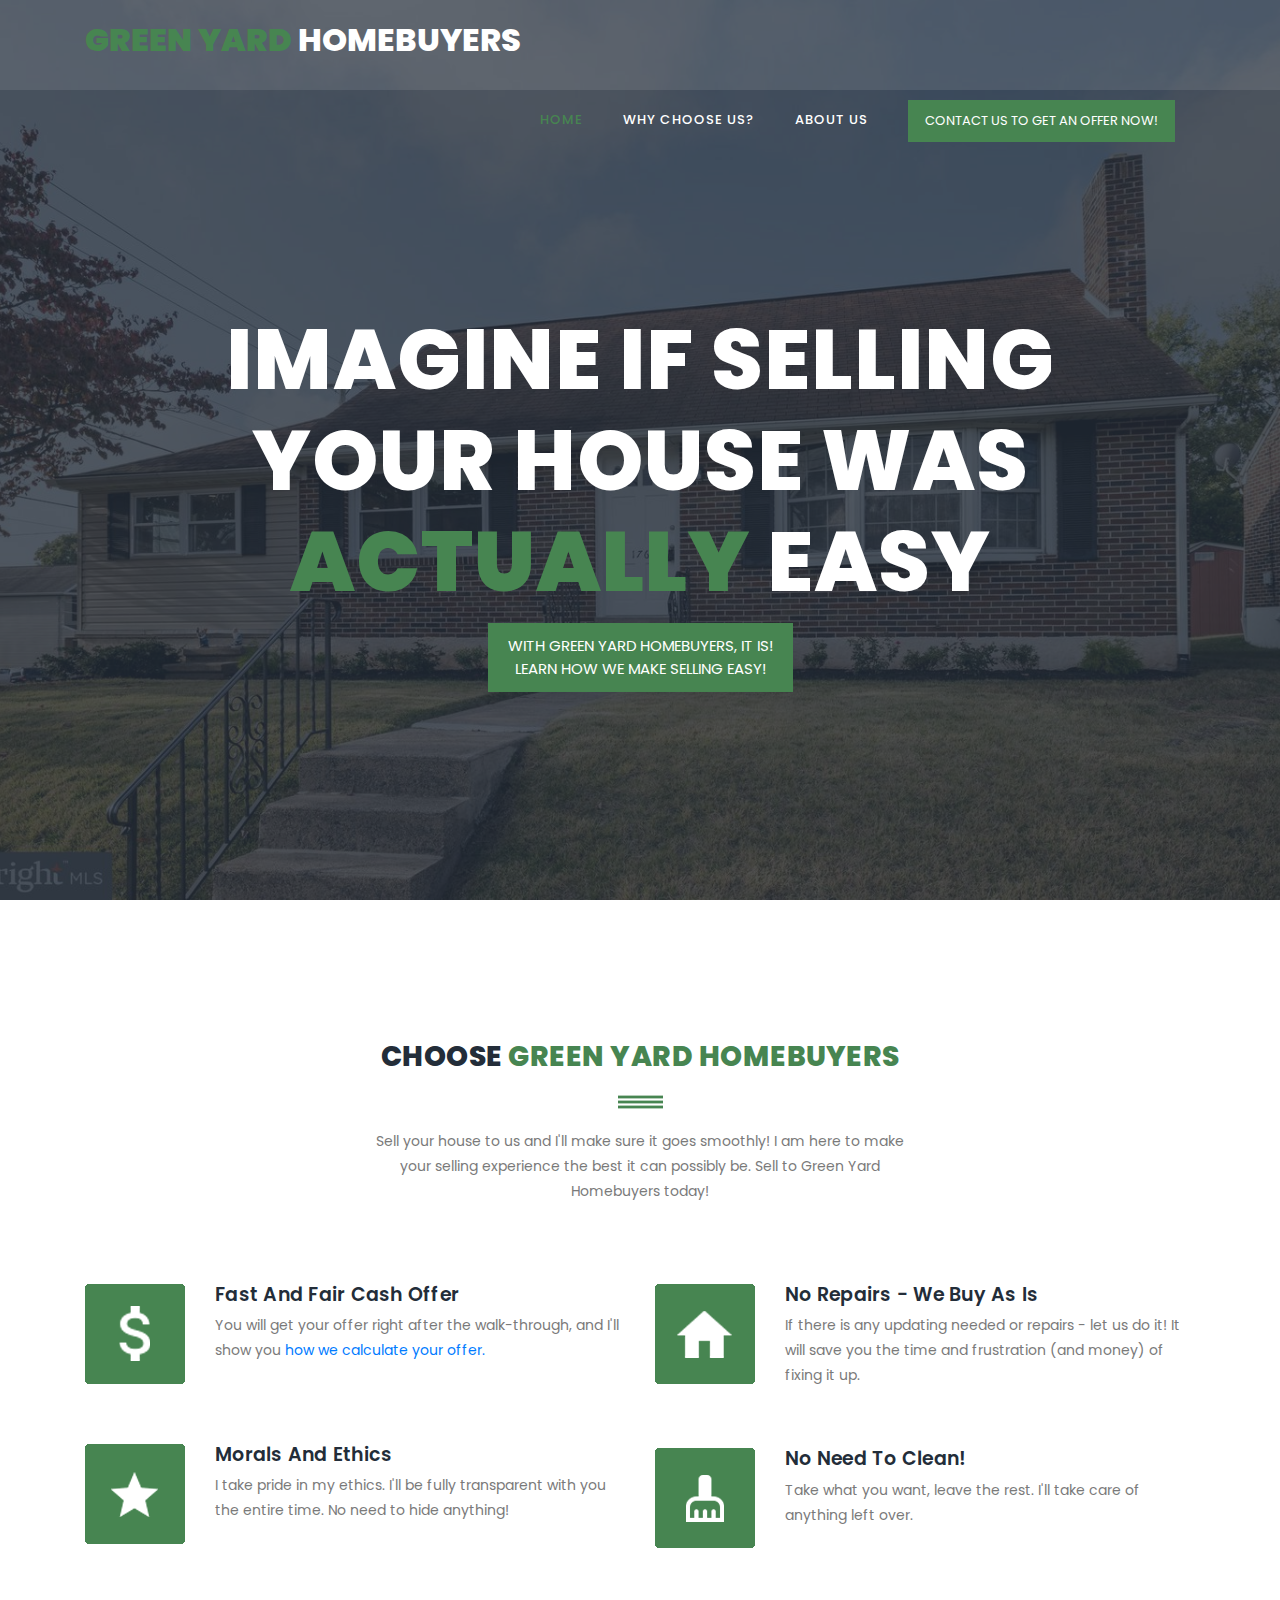
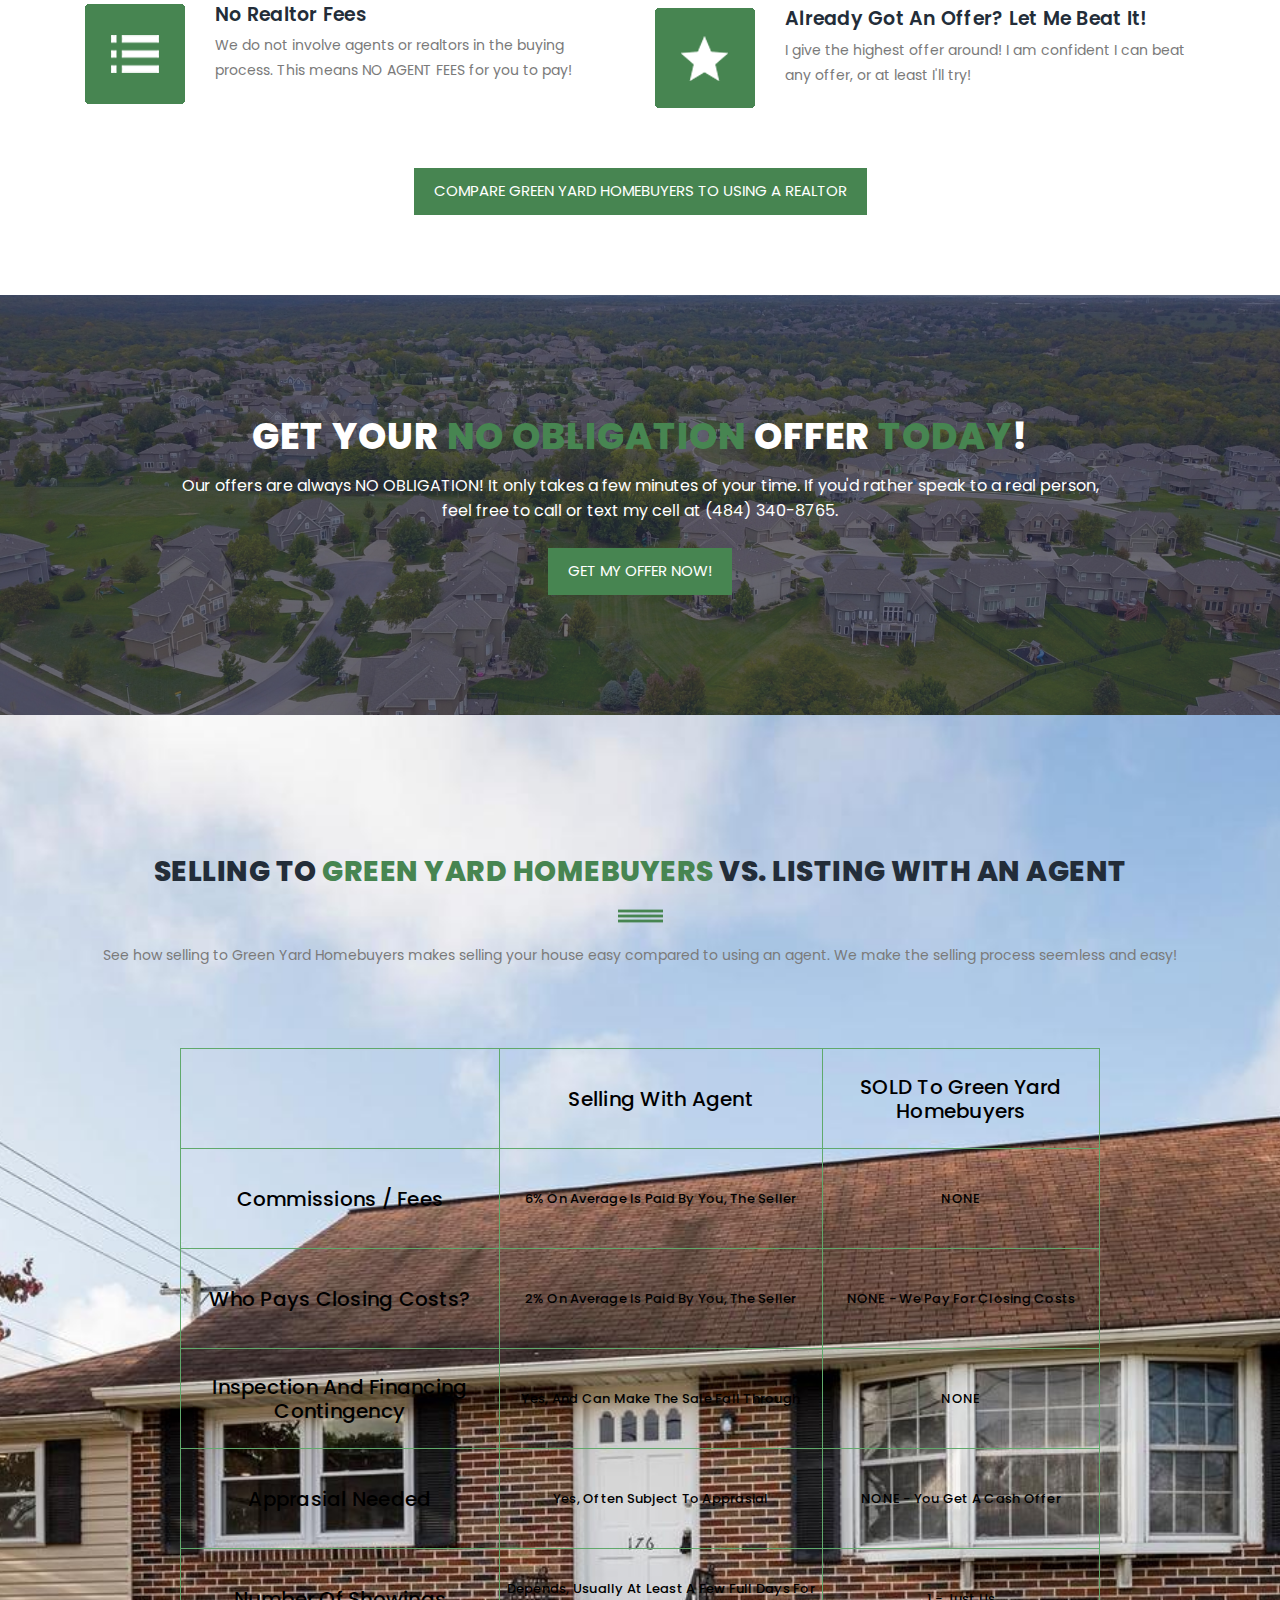
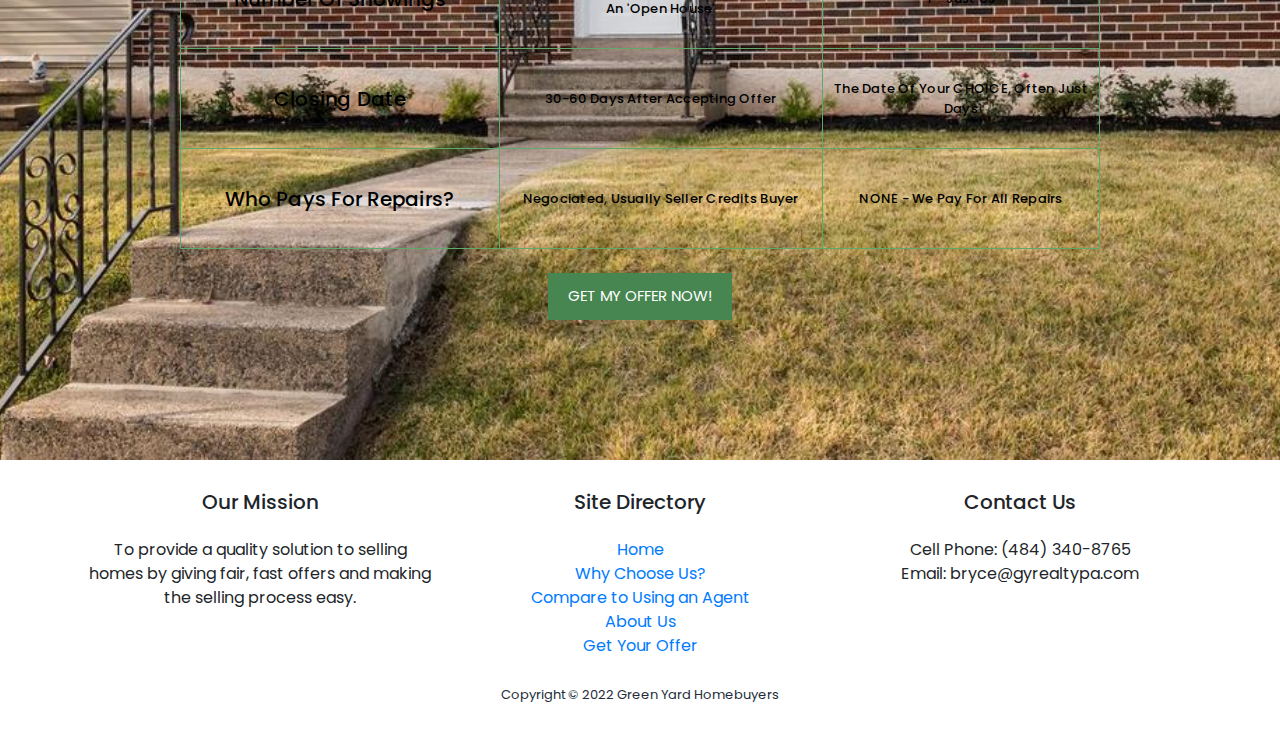
<file: index.html>
<!DOCTYPE html>
<html lang="en">

  <head>

    <meta charset="utf-8">
    <meta name="viewport" content="width=device-width, initial-scale=1, shrink-to-fit=no">
    <meta name="description" content="">
    <meta name="author" content="">
    <link href="https://fonts.googleapis.com/css?family=Poppins:100,100i,200,200i,300,300i,400,400i,500,500i,600,600i,700,700i,800,800i,900,900i&display=swap" rel="stylesheet">

    <title>Green Yard Homebuyers</title>
<!--

TemplateMo 548 Training Studio

https://templatemo.com/tm-548-training-studio

-->
    <!-- Additional CSS Files -->
    <link rel="stylesheet" type="text/css" href="assets/css/bootstrap.min.css">

    <link rel="stylesheet" type="text/css" href="assets/css/font-awesome.css">

    <link rel="stylesheet" href="assets/css/templatemo-training-studio.css">

    </head>
    
    <body>
    
    <!-- ***** Preloader Start ***** -->
    <div id="js-preloader" class="js-preloader">
      <div class="preloader-inner">
        <span class="dot"></span>
        <div class="dots">
          <span></span>
          <span></span>
          <span></span>
        </div>
      </div>
    </div>
    <!-- ***** Preloader End ***** -->
    
    
    <!-- ***** Header Area Start ***** -->
    <header class="header-area header-sticky">
        <div class="container">
            <div class="row">
                <div class="col-12">
                    <nav class="main-nav">
                        <!-- ***** Logo Start ***** -->
                        <a href="index.html" class="logo"><em>Green Yard</em> Homebuyers</a>
                        <!-- ***** Logo End ***** -->
                        <!-- ***** Menu Start ***** -->
                        <ul class="nav">
                            <li class="scroll-to-section"><a href="#top" class="active">Home</a></li>
                            <li class="scroll-to-section"><a href="#features">Why Choose Us?</a></li>
							<li class="scroll-to-section"><a href="about.html">About Us</a></li>
                            <li class="main-button"><a href="contact.html">Contact us to get an offer now!</a></li>
                        </ul>        
                        <a class='menu-trigger'>
                            <span>Menu</span>
                        </a>
                        <!-- ***** Menu End ***** -->
                    </nav>
                </div>
            </div>
        </div>
    </header>
    <!-- ***** Header Area End ***** -->

    <!-- ***** Main Banner Area Start ***** -->
    <div class="main-banner" id="top">
       <!--<video autoplay muted loop id="bg-video">
            <source src="assets/images/gym-video.mp4" type="video/mp4" />
        </video> -->
		
		<img src="assets/images/banner-bg.jpg" id="bg-video" alt="House">
	
	
        <div class="video-overlay header-text">
            <div class="caption">
                <h2>imagine if selling your house was <em>actually</em> easy</h2>
				<!-- <h6>with green yard homebuyers, it is!</h6><br><br> -->
                <div class="main-button scroll-to-section">
                    <a href="#features">With Green Yard Homebuyers, it is! <br> Learn how we make selling easy!</a>
                </div>
            </div>
        </div>
    </div>
    <!-- ***** Main Banner Area End ***** -->

    <!-- ***** Features Item Start ***** -->
    <section class="section" id="features">
        <div class="container">
            <div class="row">
                <div class="col-lg-6 offset-lg-3">
                    <div class="section-heading">
                        <h2>Choose <em>Green Yard Homebuyers</em></h2>
                        <img src="assets/images/line-dec.png" alt="waves">
                        <p>Sell your house to us and I'll make sure it goes smoothly! I am here to make your selling experience the best it can possibly be. Sell to Green Yard Homebuyers today!</p>
                    </div>
                </div>
                <div class="col-lg-6">
                    <ul class="features-items">
                        <li class="feature-item">
                            <div class="left-icon">
                                <img src="assets/images/features-second-icon.png" alt="Cash Offer">
                            </div>
                            <div class="right-content">
                                <h4>Fast and Fair Cash Offer</h4>
                                <p>You will get your offer right after the walk-through, and I'll show you <a rel="nofollow" href="offer.html" target="_self">how we calculate your offer.</a></p>
                                <!-- <a href="#" class="text-button">Discover More</a> -->
                            </div>
                        </li>
                        <li class="feature-item">
                            <div class="left-icon">
                                <img src="assets/images/features-fifth-icon.png" alt="Morals">
                            </div>
                            <div class="right-content">
                                <h4>Morals and Ethics</h4>
                                <p>I take pride in my ethics. I'll be fully transparent with you the entire time. No need to hide anything!</p>
                                <!-- <a href="#" class="text-button">Discover More</a> -->
                            </div>
                        </li>
                        <li class="feature-item">
                            <div class="left-icon">
                                <img src="assets/images/features-sixth-icon.png" alt="No Fees">
                            </div>
                            <div class="right-content">
                                <h4>No Realtor Fees</h4>
                                <p>We do not involve agents or realtors in the buying process. This means NO AGENT FEES for you to pay!</p>
                                <!-- <a href="#" class="text-button">Discover More</a> -->
                            </div>
                        </li>
                    </ul>
                </div>
                <div class="col-lg-6">
                    <ul class="features-items">
                        <li class="feature-item">
                            <div class="left-icon">
                                <img src="assets/images/features-first-icon.png" alt="No Repairs">
                            </div>
                            <div class="right-content">
                                <h4>No Repairs - We Buy As Is</h4>
                                <p>If there is any updating needed or repairs - let us do it! It will save you the time and frustration (and money) of fixing it up.</p>
                                <!-- <a href="#" class="text-button">Discover More</a> -->
                            </div>
                        </li>
                        <li class="feature-item">
                            <div class="left-icon">
                                <img src="assets/images/features-third-icon.png" alt="No Cleaning">
                            </div>
                            <div class="right-content">
                                <h4>No Need to Clean!</h4>
                                <p>Take what you want, leave the rest. I'll take care of anything left over.</p>
                                <!-- <a href="#" class="text-button">Discover More</a> -->
                            </div>
                        </li>
                        <li class="feature-item">
                            <div class="left-icon">
                                <img src="assets/images/features-fifth-icon.png" alt="Beat Other Offer">
                            </div>
                            <div class="right-content">
                                <h4>Already Got An Offer? Let Me Beat It!</h4>
                                <p>I give the highest offer around! I am confident I can beat any offer, or at least I'll try!</p>
                                <!-- <a href="#" class="text-button">Discover More</a> -->
                            </div>
                        </li>
                    </ul>
                </div>
            </div>
			<center><div class="main-button scroll-to-section">
                <a href="#schedule">Compare Green Yard Homebuyers to using a realtor</a>
            </div>
        </div>
    </section>
    <!-- ***** Features Item End ***** -->

    <!-- ***** Call to Action Start ***** -->
    <section class="section" id="call-to-action">
        <div class="container">
            <div class="row">
                <div class="col-lg-10 offset-lg-1">
                    <div class="cta-content">
                        <h2>Get your <em>no obligation</em> offer <em>today</em>!</h2>
                        <p>Our offers are always NO OBLIGATION! It only takes a few minutes of your time. If you'd rather speak to a real person, feel free to call or text my cell at (484) 340-8765.</p>
                        <div class="main-button scroll-to-section">
                            <a href="contact.html">GET MY OFFER NOW!</a>
                        </div>
                    </div>
                </div>
            </div>
        </div>
    </section>
    <!-- ***** Call to Action End ***** -->

    <!-- ***** Our Company Start ***** -->
    <!-- <section class="section" id="compare">
        <div class="container">
            <div class="row">
                <div class="col-lg-12">
                    <div class="section-heading">
                        <h2>Selling to <em>Green Yard Homebuyers</em> vs. Listing With an Agent</h2>
                        <img src="assets/images/line-dec.png" alt="">
                        <p>Green Yard Homebuyers is owned and run by Bryce Betley. He grew up and spent his whole life in Downingtown. To read more about his story, <a rel="nofollow" href="about.html" target="_self">click here</a>!</p>
						<br><p>Yes, Green Yard Homebuyers is a real estate investing company. (I said I will be transparent with you - I won't lie!) Like any other company, I do it to make money. But I am not a boring old corporation. I am a person just like you - I have feelings, I care, and always try to enjoy the day!</p>
						<br><p>I love to help people fix whatever problems they may face. Often times, owning an unwanted house is a huge burden. I strive to take away those problems!</p>
						<br><p>I'm familiar with the area and want to see our neighborhood flourish with families who can live in quality homes. Unlike other flippers, I provide quality move-in ready homes ready for the next generation to prosper.</p>
                    </div>
                </div>
            </div>
			
			<center><div class="main-button scroll-to-section">
                <a href="contact.html">GET MY OFFER NOW!</a>
            </div>
        </div>
    </section>
    <!-- ***** Our Classes End ***** -->

   <!-- ***** Our Classes Start ***** -->
   <!--  <section class="section" id="our-classes">
        <div class="container">
            <div class="row">
                <div class="col-lg-6 offset-lg-3">
                    <div class="section-heading">
                        <h2>Our <em>Classes</em></h2>
                        <img src="assets/images/line-dec.png" alt="">
                        <p>Nunc urna sem, laoreet ut metus id, aliquet consequat magna. Sed viverra ipsum dolor, ultricies fermentum massa consequat eu.</p>
                    </div>
                </div>
            </div>
            <div class="row" id="tabs">
              <div class="col-lg-4">
                <ul>
                  <li><a href='#tabs-1'><img src="assets/images/tabs-first-icon.png" alt="">First Training Class</a></li>
                  <li><a href='#tabs-2'><img src="assets/images/tabs-first-icon.png" alt="">Second Training Class</a></a></li>
                  <li><a href='#tabs-3'><img src="assets/images/tabs-first-icon.png" alt="">Third Training Class</a></a></li>
                  <li><a href='#tabs-4'><img src="assets/images/tabs-first-icon.png" alt="">Fourth Training Class</a></a></li>
                  <div class="main-rounded-button"><a href="#">View All Schedules</a></div>
                </ul>
              </div>
              <div class="col-lg-8">
                <section class='tabs-content'>
                  <article id='tabs-1'>
                    <img src="assets/images/training-image-01.jpg" alt="First Class">
                    <h4>First Training Class</h4>
                    <p>Phasellus convallis mauris sed elementum vulputate. Donec posuere leo sed dui eleifend hendrerit. Sed suscipit suscipit erat, sed vehicula ligula. Aliquam ut sem fermentum sem tincidunt lacinia gravida aliquam nunc. Morbi quis erat imperdiet, molestie nunc ut, accumsan diam.</p>
                    <div class="main-button">
                        <a href="#">View Schedule</a>
                    </div>
                  </article>
                  <article id='tabs-2'>
                    <img src="assets/images/training-image-02.jpg" alt="Second Training">
                    <h4>Second Training Class</h4>
                    <p>Integer dapibus, est vel dapibus mattis, sem mauris luctus leo, ac pulvinar quam tortor a velit. Praesent ultrices erat ante, in ultricies augue ultricies faucibus. Nam tellus nibh, ullamcorper at mattis non, rhoncus sed massa. Cras quis pulvinar eros. Orci varius natoque penatibus et magnis dis parturient montes, nascetur ridiculus mus.</p>
                    <div class="main-button">
                        <a href="#">View Schedule</a>
                    </div>
                  </article>
                  <article id='tabs-3'>
                    <img src="assets/images/training-image-03.jpg" alt="Third Class">
                    <h4>Third Training Class</h4>
                    <p>Fusce laoreet malesuada rhoncus. Donec ultricies diam tortor, id auctor neque posuere sit amet. Aliquam pharetra, augue vel cursus porta, nisi tortor vulputate sapien, id scelerisque felis magna id felis. Proin neque metus, pellentesque pharetra semper vel, accumsan a neque.</p>
                    <div class="main-button">
                        <a href="#">View Schedule</a>
                    </div>
                  </article>
                  <article id='tabs-4'>
                    <img src="assets/images/training-image-04.jpg" alt="Fourth Training">
                    <h4>Fourth Training Class</h4>
                    <p>Pellentesque habitant morbi tristique senectus et netus et malesuada fames ac turpis egestas. Aenean ultrices elementum odio ac tempus. Etiam eleifend orci lectus, eget venenatis ipsum commodo et.</p>
                    <div class="main-button">
                        <a href="#">View Schedule</a>
                    </div>
                  </article>
                </section>
              </div>
            </div>
        </div>
    </section>
    <!-- ***** Our Classes End ***** -->
    
    <section class="section" id="schedule">
        <div class="container">
            <div class="row">
                <div class="col-lg-12">
                    <div class="section-heading">
                        <h2>Selling to <em>Green Yard Homebuyers</em> vs. Listing With An Agent</h2>
                        <img src="assets/images/line-dec.png" alt="">
                        <p>See how selling to Green Yard Homebuyers makes selling your house easy compared to using an agent. We make the selling process seemless and easy!</p>
                    </div>
                </div>
            </div>
            <div class="row">
                <div class="col-lg-10 offset-lg-1">
                    <div class="schedule-table filtering">
                        <table>
                            <tbody>
                                <tr>
                                    <td></td>
                                    <td><h5>Selling with Agent</h5></td>
                                    <td><h5>SOLD to Green Yard Homebuyers</h5></td>
                                </tr>
                                <tr>
                                    <td><h5>Commissions / Fees</h5></td>
                                    <td>6% on average is paid by you, the seller</td>
                                    <td>NONE</td>
                                </tr>
								<tr>
                                    <td><h5>Who Pays Closing Costs?</h5></td>
                                    <td>2% on average is paid by you, the seller</td>
                                    <td>NONE - we pay for closing costs</td>
                                </tr>
								<tr>
                                    <td><h5>Inspection and Financing Contingency</h5></td>
                                    <td>Yes, and can make the sale fall through</td>
                                    <td>NONE</td>
                                </tr>
								<tr>
                                    <td><h5>Apprasial Needed</h5></td>
                                    <td>Yes, often subject to apprasial</td>
                                    <td>NONE - you get a cash offer</td>
                                </tr>
								<tr>
                                    <td><h5>Number of Showings</h5></td>
                                    <td>Depends, usually at least a few full days for an 'open house'</td>
                                    <td>1 - just us</td>
                                </tr>
								<tr>
                                    <td><h5>Closing Date</h5></td>
                                    <td>30-60 days after accepting offer</td>
                                    <td>The date of your CHOICE, often just days</td>
                                </tr>
								<tr>
                                    <td><h5>Who Pays for Repairs?</h5></td>
                                    <td>Negociated, usually seller credits buyer</td>
                                    <td>NONE - we pay for all repairs</td>
                                </tr>
                            </tbody>
                        </table>
				<br><center><div class="main-button scroll-to-section">
					<a href="contact.html">GET MY OFFER NOW!</a>
				</div>
                    </div>
                </div>
            </div>
        </div>
    </section>

    <!-- ***** Testimonials Starts ***** -->
    <!-- <section class="section" id="trainers">
        <div class="container">
            <div class="row">
                <div class="col-lg-6 offset-lg-3">
                    <div class="section-heading">
                        <h2>Expert <em>Trainers</em></h2>
                        <img src="assets/images/line-dec.png" alt="">
                        <p>Nunc urna sem, laoreet ut metus id, aliquet consequat magna. Sed viverra ipsum dolor, ultricies fermentum massa consequat eu.</p>
                    </div>
                </div>
            </div>
            <div class="row">
                <div class="col-lg-4">
                    <div class="trainer-item">
                        <div class="image-thumb">
                            <img src="assets/images/first-trainer.jpg" alt="">
                        </div>
                        <div class="down-content">
                            <span>Strength Trainer</span>
                            <h4>Bret D. Bowers</h4>
                            <p>Bitters cliche tattooed 8-bit distillery mustache. Keytar succulents gluten-free vegan church-key pour-over seitan flannel.</p>
                            <ul class="social-icons">
                                <li><a href="#"><i class="fa fa-facebook"></i></a></li>
                                <li><a href="#"><i class="fa fa-twitter"></i></a></li>
                                <li><a href="#"><i class="fa fa-linkedin"></i></a></li>
                                <li><a href="#"><i class="fa fa-behance"></i></a></li>
                            </ul>
                        </div>
                    </div>
                </div>
                <div class="col-lg-4">
                    <div class="trainer-item">
                        <div class="image-thumb">
                            <img src="assets/images/second-trainer.jpg" alt="">
                        </div>
                        <div class="down-content">
                            <span>Muscle Trainer</span>
                            <h4>Hector T. Daigl</h4>
                            <p>Bitters cliche tattooed 8-bit distillery mustache. Keytar succulents gluten-free vegan church-key pour-over seitan flannel.</p>
                            <ul class="social-icons">
                                <li><a href="#"><i class="fa fa-facebook"></i></a></li>
                                <li><a href="#"><i class="fa fa-twitter"></i></a></li>
                                <li><a href="#"><i class="fa fa-linkedin"></i></a></li>
                                <li><a href="#"><i class="fa fa-behance"></i></a></li>
                            </ul>
                        </div>
                    </div>
                </div>
                <div class="col-lg-4">
                    <div class="trainer-item">
                        <div class="image-thumb">
                            <img src="assets/images/third-trainer.jpg" alt="">
                        </div>
                        <div class="down-content">
                            <span>Power Trainer</span>
                            <h4>Paul D. Newman</h4>
                            <p>Bitters cliche tattooed 8-bit distillery mustache. Keytar succulents gluten-free vegan church-key pour-over seitan flannel.</p>
                            <ul class="social-icons">
                                <li><a href="#"><i class="fa fa-facebook"></i></a></li>
                                <li><a href="#"><i class="fa fa-twitter"></i></a></li>
                                <li><a href="#"><i class="fa fa-linkedin"></i></a></li>
                                <li><a href="#"><i class="fa fa-behance"></i></a></li>
                            </ul>
                        </div>
                    </div>
                </div>
            </div>
        </div>
    </section>
    <!-- ***** Testimonials Ends ***** -->
    
   
   
    
    <!-- ***** Footer Start ***** -->
    <footer>
        <div class="container">
            <div class="row">
                <div class="col-lg-4">
					<tr>
                        <td><h5>Our Mission</h5></td>
                        <br><td>To provide a quality solution to selling homes by giving fair, fast offers and making the selling process easy.</td>
                    </tr>
                </div>
				<div class="col-lg-4">
              		<tr>
                        <td><h5>Site Directory</h5></td>
                        <br><td><a href="#top">Home</a></td>
                        <br><td><a href="#features">Why Choose Us?</a></td>
						<br><td><a href="#schedule">Compare to Using an Agent</a></td>
						<br><td><a href="about.html">About Us</a></td>
						<br><td><a href="contact.html">Get Your Offer</a></td>
                    </tr> 
                </div>
				<div class="col-lg-4">
            		<tr>
                        <td><h5>Contact Us</h5></td>
                        <br><td>Cell Phone: (484) 340-8765</td>
						<br><td>Email: bryce@gyrealtypa.com</td>
                    </tr> 
                </div>
            </div><br>
			<div class="row">
                <div class="col-lg-12">
                    <p>Copyright &copy; 2022 Green Yard Homebuyers</p>
                    
                    <!-- You shall support us a little via PayPal to info@templatemo.com -->
                    
                </div>
            </div>
        </div>
    </footer>

    <!-- jQuery -->
    <script src="assets/js/jquery-2.1.0.min.js"></script>

    <!-- Bootstrap -->
    <script src="assets/js/popper.js"></script>
    <script src="assets/js/bootstrap.min.js"></script>

    <!-- Plugins -->
    <script src="assets/js/scrollreveal.min.js"></script>
    <script src="assets/js/waypoints.min.js"></script>
    <script src="assets/js/jquery.counterup.min.js"></script>
    <script src="assets/js/imgfix.min.js"></script> 
    <script src="assets/js/mixitup.js"></script> 
    <script src="assets/js/accordions.js"></script>
    
    <!-- Global Init -->
    <script src="assets/js/custom.js"></script>

  </body>
</html>
</file>
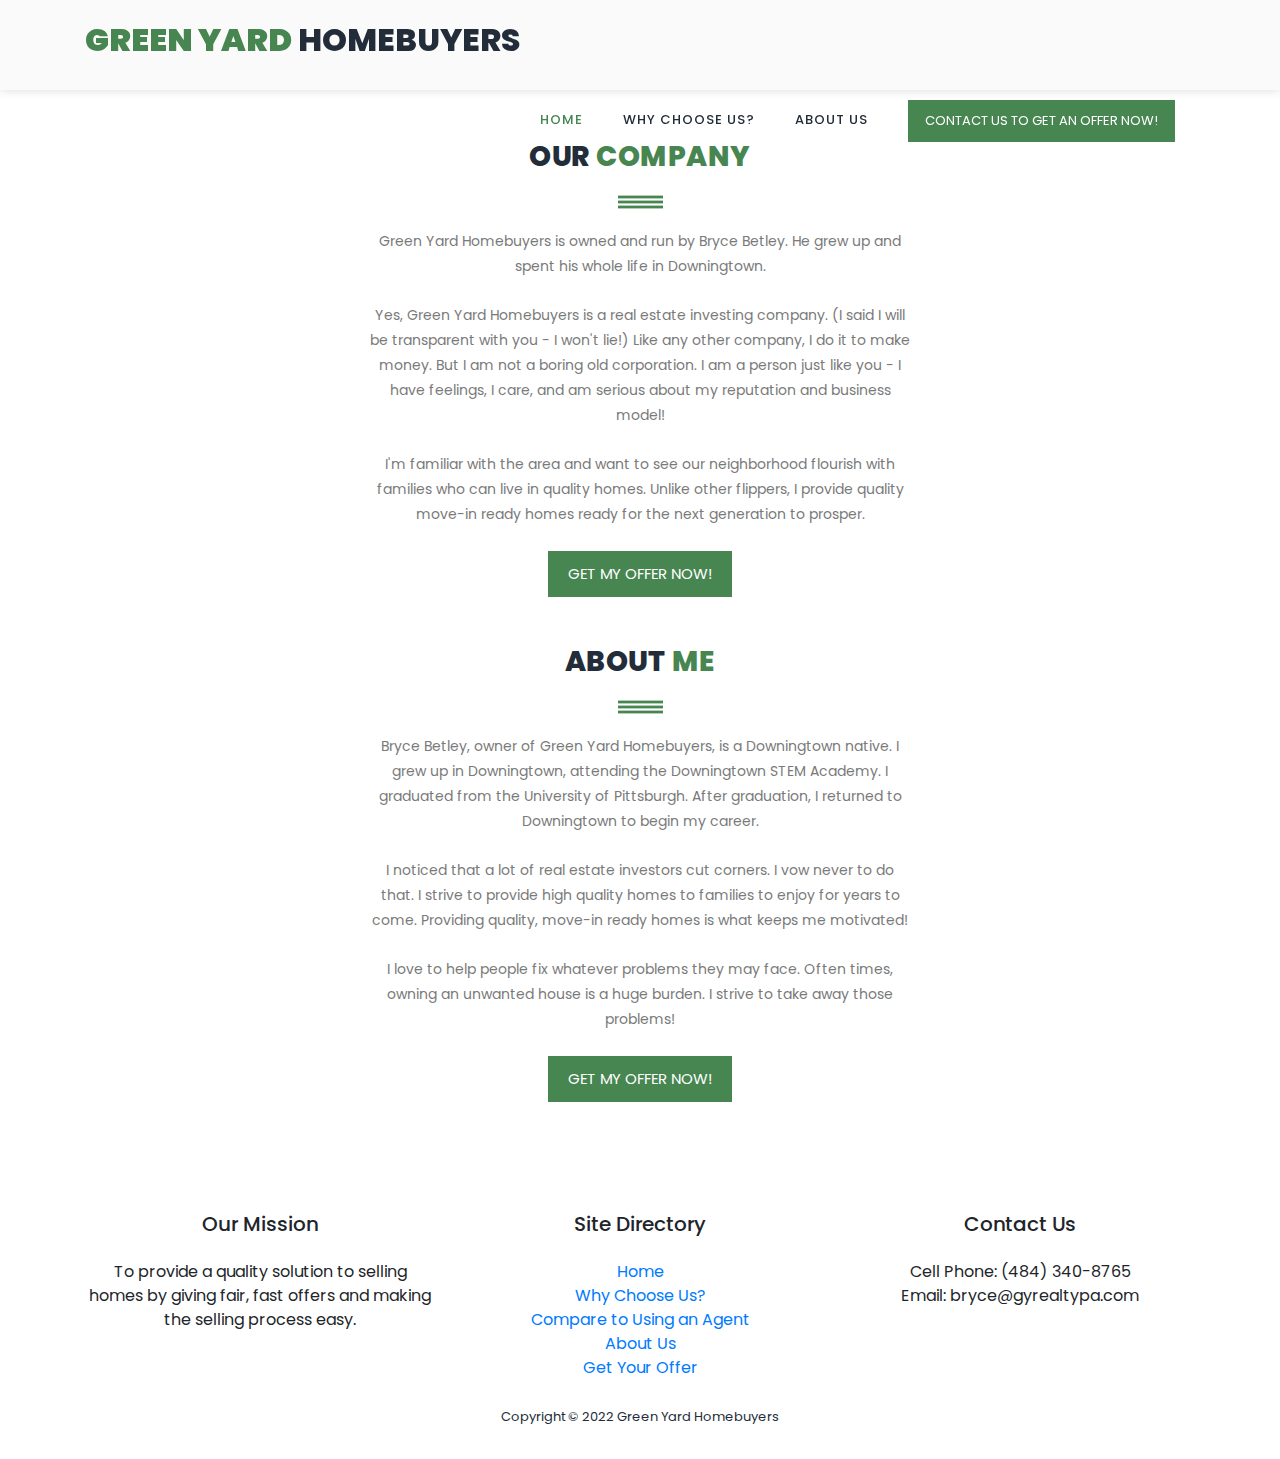
<file: about.html>
<!DOCTYPE html>
<html lang="en">

  <head>

    <meta charset="utf-8">
    <meta name="viewport" content="width=device-width, initial-scale=1, shrink-to-fit=no">
    <meta name="description" content="">
    <meta name="author" content="">
    <link href="https://fonts.googleapis.com/css?family=Poppins:100,100i,200,200i,300,300i,400,400i,500,500i,600,600i,700,700i,800,800i,900,900i&display=swap" rel="stylesheet">

    <title>Green Yard Homebuyers</title>
<!--

TemplateMo 548 Training Studio

https://templatemo.com/tm-548-training-studio

-->
    <!-- Additional CSS Files -->
    <link rel="stylesheet" type="text/css" href="assets/css/bootstrap.min.css">

    <link rel="stylesheet" type="text/css" href="assets/css/font-awesome.css">

    <link rel="stylesheet" href="assets/css/templatemo-training-studio.css">

    </head>
    
    <body>
    
    <!-- ***** Preloader Start ***** -->
    <div id="js-preloader" class="js-preloader">
      <div class="preloader-inner">
        <span class="dot"></span>
        <div class="dots">
          <span></span>
          <span></span>
          <span></span>
        </div>
      </div>
    </div>
    <!-- ***** Preloader End ***** -->
    
    
    <!-- ***** Header Area Start ***** -->
       <header class="header-area header-sticky background-header">
        <div class="container">
            <div class="row">
                <div class="col-12">
                    <nav class="main-nav">
                        <!-- ***** Logo Start ***** -->
                        <a href="index.html" class="logo"><em>Green Yard</em> Homebuyers</a>
                        <!-- ***** Logo End ***** -->
                        <!-- ***** Menu Start ***** -->
                        <ul class="nav">
                            <li class="scroll-to-section"><a href="index.html" class="active">Home</a></li>
                            <li class="scroll-to-section"><a href="index.html#features">Why Choose Us?</a></li>
							<li class="scroll-to-section"><a href="about.html">About Us</a></li>
                            <li class="main-button"><a href="contact.html">Contact us to get an offer now!</a></li>
                        </ul>      
                        <a class='menu-trigger'>
                            <span>Menu</span>
                        </a>
                        <!-- ***** Menu End ***** -->
                    </nav>
                </div>
            </div>
        </div>
    </header>
    <!-- ***** Header Area End ***** -->

    <!-- ***** Main Banner Area Start *****
    <div class="main-banner" id="top">
        <video autoplay muted loop id="bg-video">
            <source src="assets/images/gym-video.mp4" type="video/mp4" />
        </video>

        <div class="video-overlay header-text">
            <div class="caption">
                <h6>work harder, get stronger</h6>
                <h2>easy with our <em>gym</em></h2>
                <div class="main-button scroll-to-section">
                    <a href="#features">Become a member</a>
                </div>
            </div>
        </div>
    </div>
    ***** Main Banner Area End ***** -->

    <!-- ***** Features Item Start ***** -->
        <section class="section" id="our-company">
        <div class="container">
            <div class="row">
                <div class="col-lg-6 offset-lg-3">
                    <div class="section-heading">
                        <h2>Our <em>Company</em></h2>
                        <img src="assets/images/line-dec.png" alt="">
                        <p>Green Yard Homebuyers is owned and run by Bryce Betley. He grew up and spent his whole life in Downingtown.</p>
						<br><p>Yes, Green Yard Homebuyers is a real estate investing company. (I said I will be transparent with you - I won't lie!) Like any other company, I do it to make money. But I am not a boring old corporation. I am a person just like you - I have feelings, I care, and am serious about my reputation and business model!</p>
						<br><p>I'm familiar with the area and want to see our neighborhood flourish with families who can live in quality homes. Unlike other flippers, I provide quality move-in ready homes ready for the next generation to prosper.</p>
						<br><center><div class="main-button scroll-to-section">
							<a href="contact.html">GET MY OFFER NOW!</a>
						</div>
						<br><br><h2>About <em>Me</em></h2>
                        <img src="assets/images/line-dec.png" alt="">
                        <p>Bryce Betley, owner of Green Yard Homebuyers, is a Downingtown native. I grew up in Downingtown, attending the Downingtown STEM Academy. I graduated from the University of Pittsburgh. After graduation, I returned to Downingtown to begin my career.</p>
						<br><p>I noticed that a lot of real estate investors cut corners. I vow never to do that. I strive to provide high quality homes to families to enjoy for years to come. Providing quality, move-in ready homes is what keeps me motivated!</p>
						<br><p>I love to help people fix whatever problems they may face. Often times, owning an unwanted house is a huge burden. I strive to take away those problems!</p>
						<br><center><div class="main-button scroll-to-section">
							<a href="contact.html">GET MY OFFER NOW!</a>
						</div>
					</div>
                </div>
            </div>
        </div>
		</section>
    
    <!-- ***** Footer Start ***** -->
    <footer>
        <div class="container">
            <div class="row">
                <div class="col-lg-4">
					<tr>
                        <td><h5>Our Mission</h5></td>
                        <br><td>To provide a quality solution to selling homes by giving fair, fast offers and making the selling process easy.</td>
                    </tr>
                </div>
				<div class="col-lg-4">
              		<tr>
                        <td><h5>Site Directory</h5></td>
                        <br><td><a href="#top">Home</a></td>
                        <br><td><a href="#features">Why Choose Us?</a></td>
						<br><td><a href="#schedule">Compare to Using an Agent</a></td>
						<br><td><a href="about.html">About Us</a></td>
						<br><td><a href="contact.html">Get Your Offer</a></td>
                    </tr> 
                </div>
				<div class="col-lg-4">
            		<tr>
                        <td><h5>Contact Us</h5></td>
                        <br><td>Cell Phone: (484) 340-8765</td>
						<br><td>Email: bryce@gyrealtypa.com</td>
                    </tr> 
                </div>
            </div><br>
			<div class="row">
                <div class="col-lg-12">
                    <p>Copyright &copy; 2022 Green Yard Homebuyers</p>
                    
                    <!-- You shall support us a little via PayPal to info@templatemo.com -->
                    
                </div>
            </div>
        </div>
    </footer>

    <!-- jQuery -->
    <script src="assets/js/jquery-2.1.0.min.js"></script>

    <!-- Bootstrap -->
    <script src="assets/js/popper.js"></script>
    <script src="assets/js/bootstrap.min.js"></script>

    <!-- Plugins -->
    <script src="assets/js/scrollreveal.min.js"></script>
    <script src="assets/js/waypoints.min.js"></script>
    <script src="assets/js/jquery.counterup.min.js"></script>
    <script src="assets/js/imgfix.min.js"></script> 
    <script src="assets/js/mixitup.js"></script> 
    <script src="assets/js/accordions.js"></script>
    
    <!-- Global Init -->
    <script src="assets/js/custom.js"></script>

  </body>
</html>
</file>
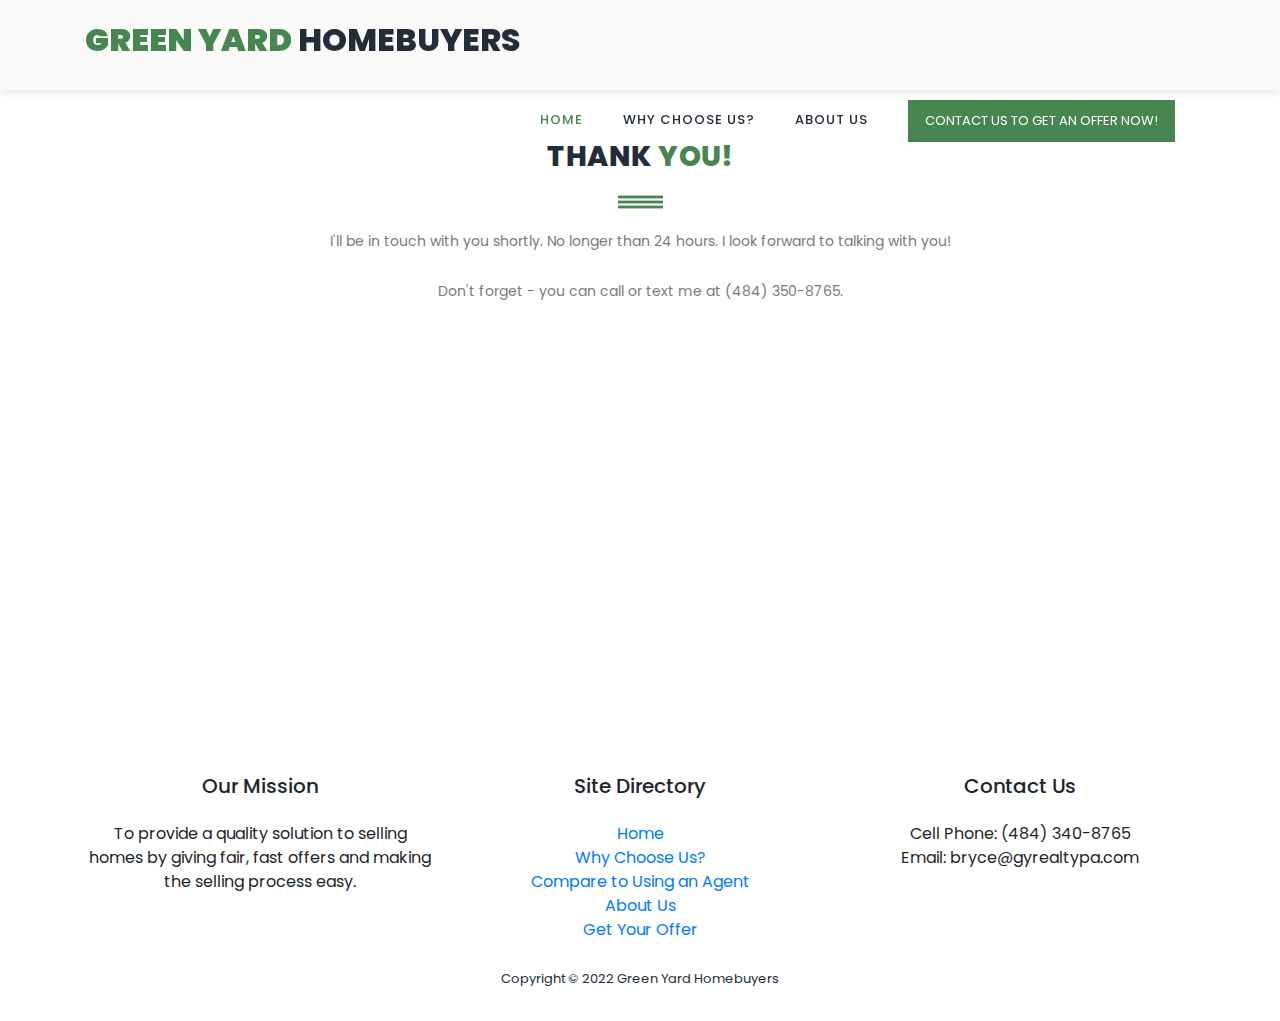
<file: confirm.html>
<!DOCTYPE html>
<html lang="en">

  <head>

    <meta charset="utf-8">
    <meta name="viewport" content="width=device-width, initial-scale=1, shrink-to-fit=no">
    <meta name="description" content="">
    <meta name="author" content="">
    <link href="https://fonts.googleapis.com/css?family=Poppins:100,100i,200,200i,300,300i,400,400i,500,500i,600,600i,700,700i,800,800i,900,900i&display=swap" rel="stylesheet">

    <title>Green Yard Homebuyers</title>
<!--

TemplateMo 548 Training Studio

https://templatemo.com/tm-548-training-studio

-->
    <!-- Additional CSS Files -->
    <link rel="stylesheet" type="text/css" href="assets/css/bootstrap.min.css">

    <link rel="stylesheet" type="text/css" href="assets/css/font-awesome.css">

    <link rel="stylesheet" href="assets/css/templatemo-training-studio.css">

    </head>
    
    <body>
    
    <!-- ***** Preloader Start ***** -->
    <div id="js-preloader" class="js-preloader">
      <div class="preloader-inner">
        <span class="dot"></span>
        <div class="dots">
          <span></span>
          <span></span>
          <span></span>
        </div>
      </div>
    </div>
    <!-- ***** Preloader End ***** -->
    
    
    <!-- ***** Header Area Start ***** -->
    <header class="header-area header-sticky background-header">
        <div class="container">
            <div class="row">
                <div class="col-12">
                    <nav class="main-nav">
                        <!-- ***** Logo Start ***** -->
                        <a href="index.html" class="logo"><em>Green Yard</em> Homebuyers</a>
                        <!-- ***** Logo End ***** -->
                        <!-- ***** Menu Start ***** -->
                        <ul class="nav">
                            <li class="scroll-to-section"><a href="index.html" class="active">Home</a></li>
                            <li class="scroll-to-section"><a href="index.html#features">Why Choose Us?</a></li>
							<li class="scroll-to-section"><a href="about.html">About Us</a></li>
                            <li class="main-button"><a href="contact.html">Contact us to get an offer now!</a></li>
                        </ul>        
                        <a class='menu-trigger'>
                            <span>Menu</span>
                        </a>
                        <!-- ***** Menu End ***** -->
                    </nav>
                </div>
            </div>
        </div>
    </header>
    <!-- ***** Header Area End ***** -->

    <!-- ***** Main Banner Area Start *****
    <div class="main-banner" id="top">
        <video autoplay muted loop id="bg-video">
            <source src="assets/images/gym-video.mp4" type="video/mp4" />
        </video>

        <div class="video-overlay header-text">
            <div class="caption">
                <h6>work harder, get stronger</h6>
                <h2>easy with our <em>gym</em></h2>
                <div class="main-button scroll-to-section">
                    <a href="#features">Become a member</a>
                </div>
            </div>
        </div>
    </div>
    ***** Main Banner Area End ***** -->

    <!-- ***** Features Item Start ***** -->
        <section class="section" id="our-company">
        <div class="container">
            <div class="row">
                <div class="col-lg-12">
                    <div class="section-heading">
                        <h2>Thank <em>You!</em></h2>
                        <img src="assets/images/line-dec.png" alt="">
                        <p>I'll be in touch with you shortly. No longer than 24 hours. I look forward to talking with you!</p>
						<p><br>Don't forget - you can call or text me at (484) 350-8765.</p>
                    </div>
                </div>
            </div>
        </div>
		</section>
    <br><br><br><br><br><br><br><br><br><br><br><br><br><br><br>
    <!-- ***** Footer Start ***** -->
    <footer>
        <div class="container">
            <div class="row">
                <div class="col-lg-4">
					<tr>
                        <td><h5>Our Mission</h5></td>
                        <br><td>To provide a quality solution to selling homes by giving fair, fast offers and making the selling process easy.</td>
                    </tr>
                </div>
				<div class="col-lg-4">
              		<tr>
                        <td><h5>Site Directory</h5></td>
                        <br><td><a href="#top">Home</a></td>
                        <br><td><a href="#features">Why Choose Us?</a></td>
						<br><td><a href="#schedule">Compare to Using an Agent</a></td>
						<br><td><a href="about.html">About Us</a></td>
						<br><td><a href="contact.html">Get Your Offer</a></td>
                    </tr> 
                </div>
				<div class="col-lg-4">
            		<tr>
                        <td><h5>Contact Us</h5></td>
                        <br><td>Cell Phone: (484) 340-8765</td>
						<br><td>Email: bryce@gyrealtypa.com</td>
                    </tr> 
                </div>
            </div><br>
			<div class="row">
                <div class="col-lg-12">
                    <p>Copyright &copy; 2022 Green Yard Homebuyers</p>
                    
                    <!-- You shall support us a little via PayPal to info@templatemo.com -->
                    
                </div>
            </div>
        </div>
    </footer>

    <!-- jQuery -->
    <script src="assets/js/jquery-2.1.0.min.js"></script>

    <!-- Bootstrap -->
    <script src="assets/js/popper.js"></script>
    <script src="assets/js/bootstrap.min.js"></script>

    <!-- Plugins -->
    <script src="assets/js/scrollreveal.min.js"></script>
    <script src="assets/js/waypoints.min.js"></script>
    <script src="assets/js/jquery.counterup.min.js"></script>
    <script src="assets/js/imgfix.min.js"></script> 
    <script src="assets/js/mixitup.js"></script> 
    <script src="assets/js/accordions.js"></script>
    
    <!-- Global Init -->
    <script src="assets/js/custom.js"></script>

  </body>
</html>
</file>
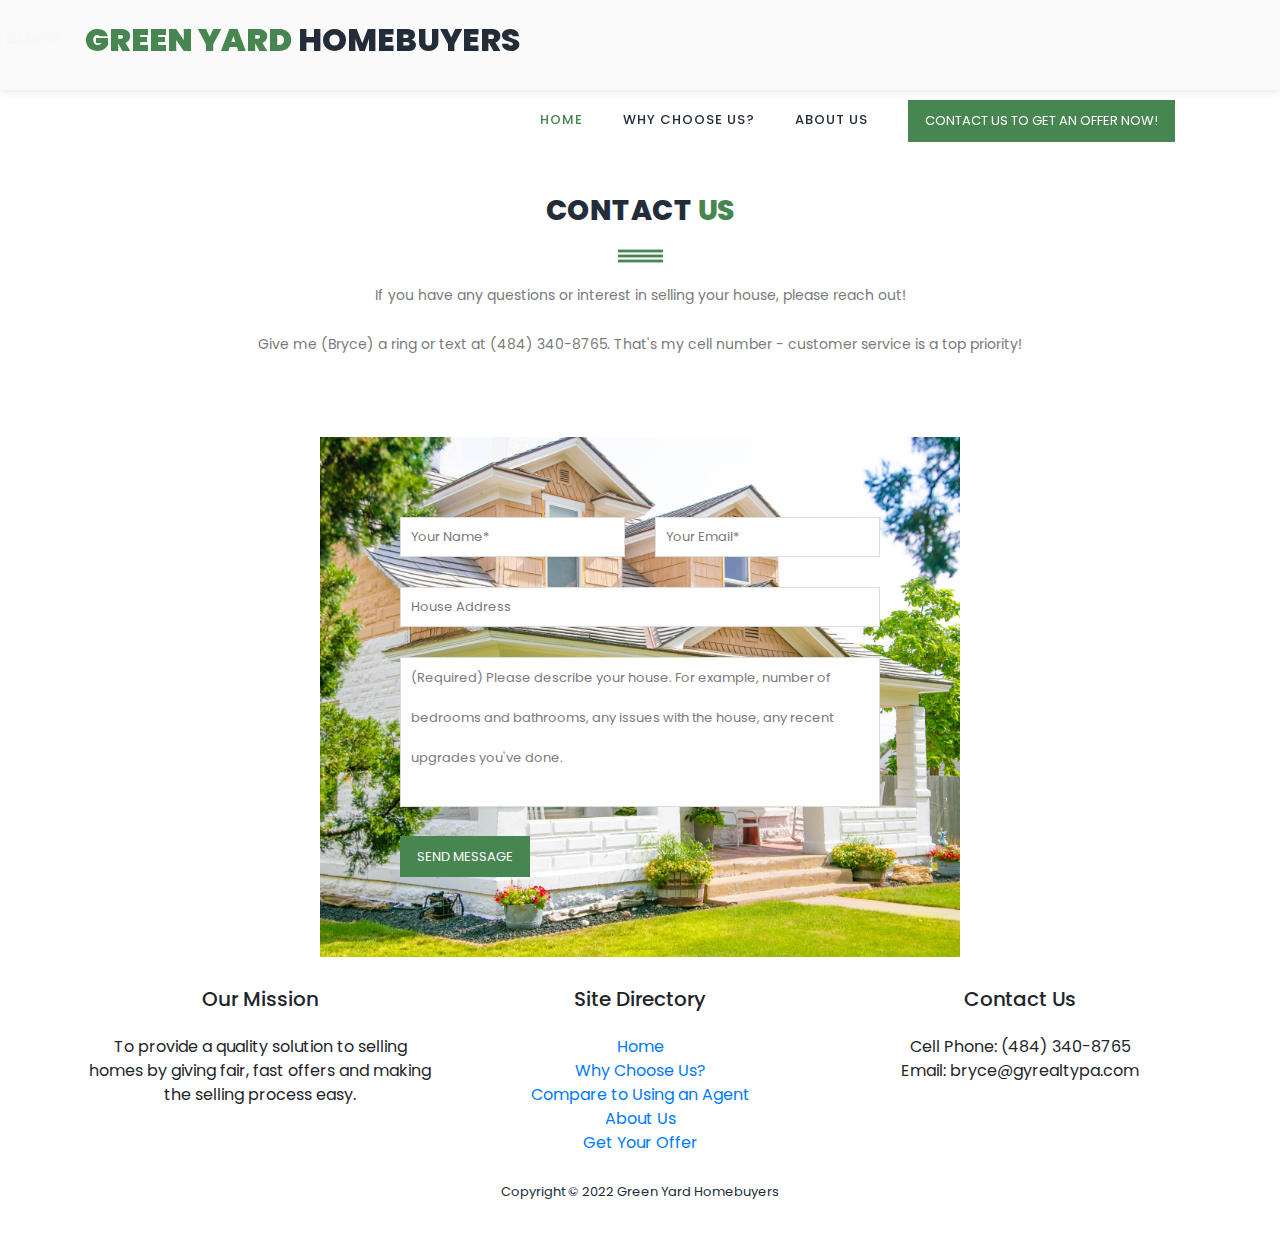
<file: contact.html>
<!DOCTYPE html>
<html lang="en">

  <head>

    <meta charset="utf-8">
    <meta name="viewport" content="width=device-width, initial-scale=1, shrink-to-fit=no">
    <meta name="description" content="">
    <meta name="author" content="">
    <link href="https://fonts.googleapis.com/css?family=Poppins:100,100i,200,200i,300,300i,400,400i,500,500i,600,600i,700,700i,800,800i,900,900i&display=swap" rel="stylesheet">

    <title>Green Yard Homebuyers</title>
<!--

TemplateMo 548 Training Studio

https://templatemo.com/tm-548-training-studio

-->
    <!-- Additional CSS Files -->
    <link rel="stylesheet" type="text/css" href="assets/css/bootstrap.min.css">

    <link rel="stylesheet" type="text/css" href="assets/css/font-awesome.css">

    <link rel="stylesheet" href="assets/css/templatemo-training-studio.css">

    </head>
    
    <body>
    
    <!-- ***** Preloader Start ***** -->
    <div id="js-preloader" class="js-preloader">
      <div class="preloader-inner">
        <span class="dot"></span>
        <div class="dots">
          <span></span>
          <span></span>
          <span></span>
        </div>
      </div>
    </div>
    <!-- ***** Preloader End ***** -->
    
    
    <!-- ***** Header Area Start ***** -->
    <header class="header-area header-sticky background-header">
        <div class="container">
            <div class="row">
                <div class="col-12">
                    <nav class="main-nav">
                        <!-- ***** Logo Start ***** -->
                        <a href="index.html" class="logo"><em>Green Yard</em> Homebuyers</a>
                        <!-- ***** Logo End ***** -->
                        <!-- ***** Menu Start ***** -->
                        <ul class="nav">
                            <li class="scroll-to-section"><a href="index.html" class="active">Home</a></li>
                            <li class="scroll-to-section"><a href="index.html#features">Why Choose Us?</a></li>
							<li class="scroll-to-section"><a href="about.html">About Us</a></li>
                            <li class="main-button"><a href="contact.html">Contact us to get an offer now!</a></li>
                        </ul>        
                        <a class='menu-trigger'>
                            <span>Menu</span>
                        </a>
                        <!-- ***** Menu End ***** -->
                    </nav>
                </div>
            </div>
        </div>
    </header>
	

  <section>
    <form action="?" method="POST">
      <div class="g-recaptcha" data-sitekey="6LcgI_QgAAAAAKvPJcwlry2mqnr4ar0fegsHhsYA"></div>
      <br/>
      <input type="submit" value="Submit">
    </form>
  </section>
  
    <!-- ***** Header Area End ***** -->

    <!-- ***** Main Banner Area Start *****
    <div class="main-banner" id="top">
        <video autoplay muted loop id="bg-video">
            <source src="assets/images/gym-video.mp4" type="video/mp4" />
        </video>

        <div class="video-overlay header-text">
            <div class="caption">
                <h6>work harder, get stronger</h6>
                <h2>easy with our <em>gym</em></h2>
                <div class="main-button scroll-to-section">
                    <a href="#features">Become a member</a>
                </div>
            </div>
        </div>
    </div>
    ***** Main Banner Area End ***** -->

    <!-- ***** Features Item Start ***** -->
        <section class="section" id="our-company">
        <div class="container">
            <div class="row">
                <div class="col-lg-12">
                    <div class="section-heading">
                        <h2>Contact <em>Us</em></h2>
                        <img src="assets/images/line-dec.png" alt="">
                        <p>If you have any questions or interest in selling your house, please reach out!</p>
						<br><p>Give me (Bryce) a ring or text at (484) 340-8765. That's my cell number - customer service is a top priority!</p>
                    </div>
                </div>
            </div>
        </div>
		</section>
		
		 <!-- ***** Contact Us Area Starts ***** -->
    <section class="section" id="contact-us">
	<form action="https://submit-form.com/GjGIakjU" method="POST">
								<input
									type="hidden"
									name="_redirect"
									value="http://gyrealtypgh.com/formsubmit.html"
								</>
        <div class="container-fluid">
            <div class="row">
                <div class="col-lg-6 col-md-6 col-xs-12">
                    <div class="contact-form">
                        <form id="contact" action="" method="post">
                          <div class="row">
                            <div class="col-md-6 col-sm-12">
                              <fieldset>
                                <input name="name" type="text" id="name" placeholder="Your Name*" required="">
                              </fieldset>
                            </div>
                            <div class="col-md-6 col-sm-12">
                              <fieldset>
                                <input name="email" type="text" id="email" pattern="[^ @]*@[^ @]*" placeholder="Your Email*" required="">
                              </fieldset>
                            </div>
                            <div class="col-md-12 col-sm-12">
                              <fieldset>
                                <input name="subject" type="text" id="subject" placeholder="House Address">
                              </fieldset>
                            </div>
                            <div class="col-lg-12">
                              <fieldset>
                                <textarea name="message" rows="6" id="message" placeholder="(Required) Please describe your house. For example, number of bedrooms and bathrooms, any issues with the house, any recent upgrades you've done." required=""></textarea>
                              </fieldset>
                            </div>
                            <div class="col-lg-12">
                              <fieldset>
                                <button type="submit" id="form-submit" class="main-button">Send Message</button>
                              </fieldset>
                            </div>
                          </div>
                        </form>
                    </div>
                </div>
            </div>
        </div>
		</form>
    </section>
    <!-- ***** Contact Us Area Ends ***** -->
    
    <!-- ***** Footer Start ***** -->
    <footer>
        <div class="container">
            <div class="row">
                <div class="col-lg-4">
					<tr>
                        <td><h5>Our Mission</h5></td>
                        <br><td>To provide a quality solution to selling homes by giving fair, fast offers and making the selling process easy.</td>
                    </tr>
                </div>
				<div class="col-lg-4">
              		<tr>
                        <td><h5>Site Directory</h5></td>
                        <br><td><a href="#top">Home</a></td>
                        <br><td><a href="#features">Why Choose Us?</a></td>
						<br><td><a href="#schedule">Compare to Using an Agent</a></td>
						<br><td><a href="about.html">About Us</a></td>
						<br><td><a href="contact.html">Get Your Offer</a></td>
                    </tr> 
                </div>
				<div class="col-lg-4">
            		<tr>
                        <td><h5>Contact Us</h5></td>
                        <br><td>Cell Phone: (484) 340-8765</td>
						<br><td>Email: bryce@gyrealtypa.com</td>
                    </tr> 
                </div>
            </div><br>
			<div class="row">
                <div class="col-lg-12">
                    <p>Copyright &copy; 2022 Green Yard Homebuyers</p>
                    
                    <!-- You shall support us a little via PayPal to info@templatemo.com -->
                    
                </div>
            </div>
        </div>
    </footer>

    <!-- jQuery -->
    <script src="assets/js/jquery-2.1.0.min.js"></script>

    <!-- Bootstrap -->
    <script src="assets/js/popper.js"></script>
    <script src="assets/js/bootstrap.min.js"></script>

    <!-- Plugins -->
    <script src="assets/js/scrollreveal.min.js"></script>
    <script src="assets/js/waypoints.min.js"></script>
    <script src="assets/js/jquery.counterup.min.js"></script>
    <script src="assets/js/imgfix.min.js"></script> 
    <script src="assets/js/mixitup.js"></script> 
    <script src="assets/js/accordions.js"></script>
    
    <!-- Global Init -->
    <script src="assets/js/custom.js"></script>

  </body>
</html>
</file>
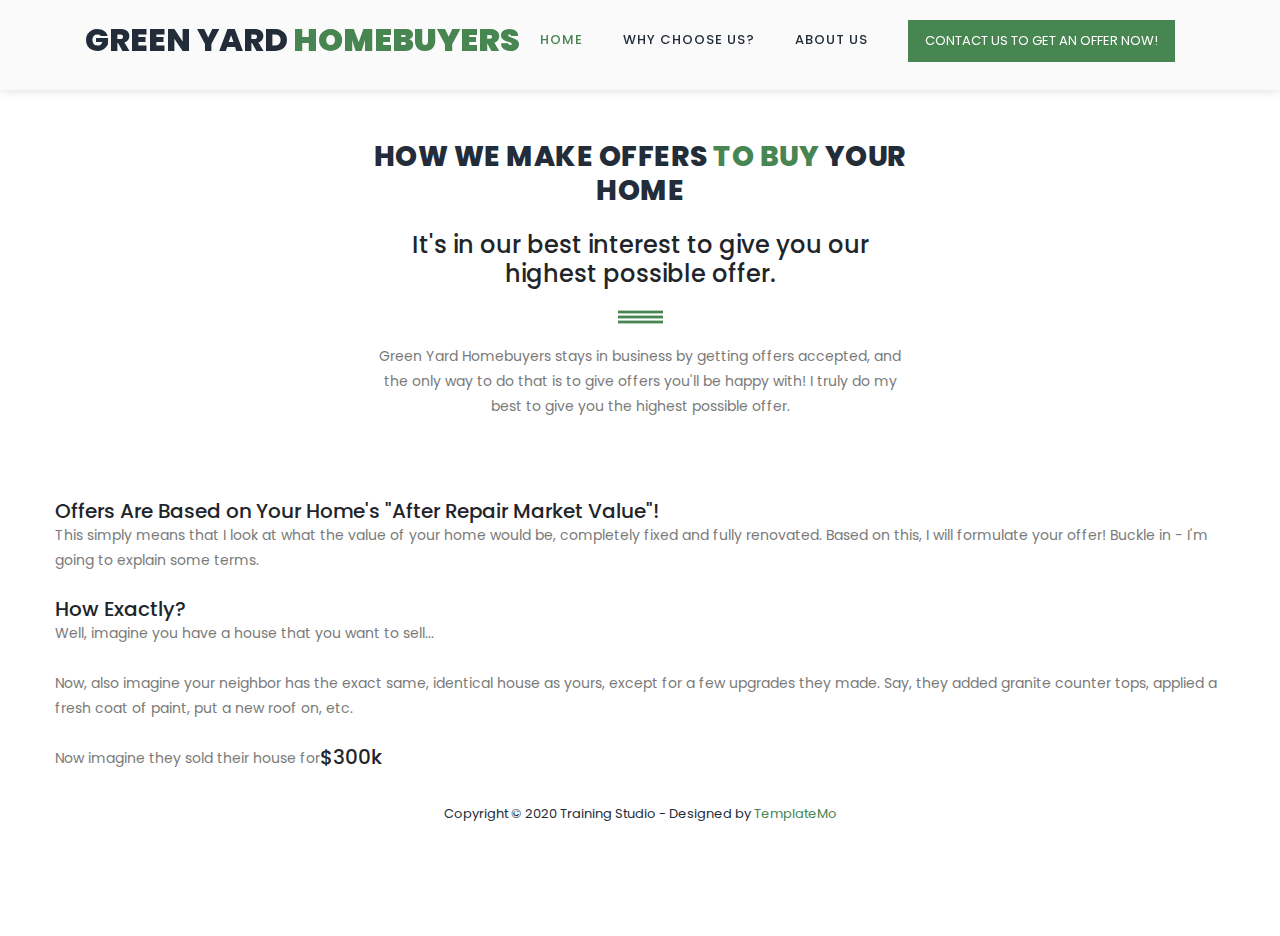
<file: offer.html>
<!DOCTYPE html>
<html lang="en">

  <head>

    <meta charset="utf-8">
    <meta name="viewport" content="width=device-width, initial-scale=1, shrink-to-fit=no">
    <meta name="description" content="">
    <meta name="author" content="">
    <link href="https://fonts.googleapis.com/css?family=Poppins:100,100i,200,200i,300,300i,400,400i,500,500i,600,600i,700,700i,800,800i,900,900i&display=swap" rel="stylesheet">

    <title>Green Yard Homebuyers</title>
<!--

TemplateMo 548 Training Studio

https://templatemo.com/tm-548-training-studio

-->
    <!-- Additional CSS Files -->
    <link rel="stylesheet" type="text/css" href="assets/css/bootstrap.min.css">

    <link rel="stylesheet" type="text/css" href="assets/css/font-awesome.css">

    <link rel="stylesheet" href="assets/css/templatemo-training-studio.css">

    </head>
    
    <body>
    
    <!-- ***** Preloader Start ***** -->
    <div id="js-preloader" class="js-preloader">
      <div class="preloader-inner">
        <span class="dot"></span>
        <div class="dots">
          <span></span>
          <span></span>
          <span></span>
        </div>
      </div>
    </div>
    <!-- ***** Preloader End ***** -->
    
    
    <!-- ***** Header Area Start ***** -->
       <header class="header-area header-sticky background-header">
        <div class="container">
            <div class="row">
                <div class="col-12">
                    <nav class="main-nav">
                        <!-- ***** Logo Start ***** -->
                        <a href="index.html" class="logo">Green Yard<em> Homebuyers</em></a>
                        <!-- ***** Logo End ***** -->
                        <!-- ***** Menu Start ***** -->
                        <ul class="nav">
                            <li class="scroll-to-section"><a href="index.html" class="active">Home</a></li>
                            <li class="scroll-to-section"><a href="index.html#features">Why Choose Us?</a></li>
							<li class="scroll-to-section"><a href="about.html">About Us</a></li>
                            <li class="main-button"><a href="contact.html">Contact us to get an offer now!</a></li>
                        </ul>      
                        <a class='menu-trigger'>
                            <span>Menu</span>
                        </a>
                        <!-- ***** Menu End ***** -->
                    </nav>
                </div>
            </div>
        </div>
    </header>
    <!-- ***** Header Area End ***** -->

    <!-- ***** Main Banner Area Start *****
    <div class="main-banner" id="top">
        <video autoplay muted loop id="bg-video">
            <source src="assets/images/gym-video.mp4" type="video/mp4" />
        </video>

        <div class="video-overlay header-text">
            <div class="caption">
                <h6>work harder, get stronger</h6>
                <h2>easy with our <em>gym</em></h2>
                <div class="main-button scroll-to-section">
                    <a href="#features">Become a member</a>
                </div>
            </div>
        </div>
    </div>
    ***** Main Banner Area End ***** -->

    <!-- ***** Features Item Start ***** -->
    <section class="section" id="offer">
        <div class="container">
            <div class="row">
                <div class="col-lg-6 offset-lg-3">
                    <div class="section-heading">
                        <h2>How we make offers <em>to buy</em> your home</h2><br>
						<h4>It's in our best interest to give you our highest possible offer.</h4>
                        <img src="assets/images/line-dec.png" alt="waves">
                        <p>Green Yard Homebuyers stays in business by getting offers accepted, and the only way to do that is to give offers you'll be happy with! I truly do my best to give you the highest possible offer.</p>
                    </div>
                </div>
			</div>
			<div class="row">
                <div class="row">
						<h5>Offers Are Based on Your Home's "After Repair Market Value"!</h5>
                        <p>This simply means that I look at what the value of your home would be, completely fixed and fully renovated. Based on this, I will formulate your offer! Buckle in - I'm going to explain some terms.</p>
				</div>
                <div class="row">
						<h5><br>How Exactly?</h5>
				</div>
                <div class="row">
						
						<p>Well, imagine you have a house that you want to sell...</p>
						<p><br>Now, also imagine your neighbor has the exact same, identical house as yours, except for a few upgrades they made. Say, they added granite counter tops, applied a fresh coat of paint, put a new roof on, etc.</p>
						<p><br>Now imagine they sold their house for <h5><br> $300k</h5></p>
                </div>
			</div>
              <!--  <div class="col-lg-6">
                    <ul class="features-items">
                        <li class="feature-item">
                            <div class="left-icon">
                                <img src="assets/images/features-first-icon.png" alt="First One">
                            </div>
                            <div class="right-content">
                                <h4>Basic Fitness</h4>
                                <p>Please do not re-distribute this template ZIP file on any template collection website. This is not allowed.</p>
                                <a href="#" class="text-button">Discover More</a>
                            </div>
                        </li>
                        <li class="feature-item">
                            <div class="left-icon">
                                <img src="assets/images/features-first-icon.png" alt="second one">
                            </div>
                            <div class="right-content">
                                <h4>New Gym Training</h4>
                                <p>If you wish to support TemplateMo website via PayPal, please feel free to contact us. We appreciate it a lot.</p>
                                <a href="#" class="text-button">Discover More</a>
                            </div>
                        </li>
                        <li class="feature-item">
                            <div class="left-icon">
                                <img src="assets/images/features-first-icon.png" alt="third gym training">
                            </div>
                            <div class="right-content">
                                <h4>Basic Muscle Course</h4>
                                <p>Credit goes to <a rel="nofollow" href="https://www.pexels.com" target="_blank">Pexels website</a> for images and video background used in this HTML template.</p>
                                <a href="#" class="text-button">Discover More</a>
                            </div>
                        </li>
                    </ul>
                </div>
                <div class="col-lg-6">
                    <ul class="features-items">
                        <li class="feature-item">
                            <div class="left-icon">
                                <img src="assets/images/features-first-icon.png" alt="fourth muscle">
                            </div>
                            <div class="right-content">
                                <h4>Advanced Muscle Course</h4>
                                <p>You may want to browse through <a rel="nofollow" href="https://templatemo.com/tag/digital-marketing" target="_parent">Digital Marketing</a> or <a href="https://templatemo.com/tag/corporate">Corporate</a> HTML CSS templates on our website.</p>
                                <a href="#" class="text-button">Discover More</a>
                            </div>
                        </li>
                        <li class="feature-item">
                            <div class="left-icon">
                                <img src="assets/images/features-first-icon.png" alt="training fifth">
                            </div>
                            <div class="right-content">
                                <h4>Yoga Training</h4>
                                <p>This template is built on Bootstrap v4.3.1 framework. It is easy to adapt the columns and sections.</p>
                                <a href="#" class="text-button">Discover More</a>
                            </div>
                        </li>
                        <li class="feature-item">
                            <div class="left-icon">
                                <img src="assets/images/features-first-icon.png" alt="gym training">
                            </div>
                            <div class="right-content">
                                <h4>Body Building Course</h4>
                                <p>Suspendisse fringilla et nisi et mattis. Curabitur sed finibus nisi. Integer nibh sapien, vehicula et auctor.</p>
                                <a href="#" class="text-button">Discover More</a>
                            </div>
                        </li>
                    </ul>
                </div>
            </div>
        </div>
    </section>
    <!-- ***** Features Item End ***** -->

    <!-- ***** Call to Action Start ***** -->
    <!-- <section class="section" id="call-to-action">
        <div class="container">
            <div class="row">
                <div class="col-lg-10 offset-lg-1">
                    <div class="cta-content">
                        <h2>Don’t <em>think</em>, begin <em>today</em>!</h2>
                        <p>Ut consectetur, metus sit amet aliquet placerat, enim est ultricies ligula, sit amet dapibus odio augue eget libero. Morbi tempus mauris a nisi luctus imperdiet.</p>
                        <div class="main-button scroll-to-section">
                            <a href="#our-classes">Become a member</a>
                        </div>
                    </div>
                </div>
            </div>
        </div>
    </section>
    <!-- ***** Call to Action End ***** -->

    <!-- ***** Our Classes Start ***** -->
    <!-- <section class="section" id="our-classes">
        <div class="container">
            <div class="row">
                <div class="col-lg-6 offset-lg-3">
                    <div class="section-heading">
                        <h2>Our <em>Classes</em></h2>
                        <img src="assets/images/line-dec.png" alt="">
                        <p>Nunc urna sem, laoreet ut metus id, aliquet consequat magna. Sed viverra ipsum dolor, ultricies fermentum massa consequat eu.</p>
                    </div>
                </div>
            </div>
            <div class="row" id="tabs">
              <div class="col-lg-4">
                <ul>
                  <li><a href='#tabs-1'><img src="assets/images/tabs-first-icon.png" alt="">First Training Class</a></li>
                  <li><a href='#tabs-2'><img src="assets/images/tabs-first-icon.png" alt="">Second Training Class</a></a></li>
                  <li><a href='#tabs-3'><img src="assets/images/tabs-first-icon.png" alt="">Third Training Class</a></a></li>
                  <li><a href='#tabs-4'><img src="assets/images/tabs-first-icon.png" alt="">Fourth Training Class</a></a></li>
                  <div class="main-rounded-button"><a href="#">View All Schedules</a></div>
                </ul>
              </div>
              <div class="col-lg-8">
                <section class='tabs-content'>
                  <article id='tabs-1'>
                    <img src="assets/images/training-image-01.jpg" alt="First Class">
                    <h4>First Training Class</h4>
                    <p>Phasellus convallis mauris sed elementum vulputate. Donec posuere leo sed dui eleifend hendrerit. Sed suscipit suscipit erat, sed vehicula ligula. Aliquam ut sem fermentum sem tincidunt lacinia gravida aliquam nunc. Morbi quis erat imperdiet, molestie nunc ut, accumsan diam.</p>
                    <div class="main-button">
                        <a href="#">View Schedule</a>
                    </div>
                  </article>
                  <article id='tabs-2'>
                    <img src="assets/images/training-image-02.jpg" alt="Second Training">
                    <h4>Second Training Class</h4>
                    <p>Integer dapibus, est vel dapibus mattis, sem mauris luctus leo, ac pulvinar quam tortor a velit. Praesent ultrices erat ante, in ultricies augue ultricies faucibus. Nam tellus nibh, ullamcorper at mattis non, rhoncus sed massa. Cras quis pulvinar eros. Orci varius natoque penatibus et magnis dis parturient montes, nascetur ridiculus mus.</p>
                    <div class="main-button">
                        <a href="#">View Schedule</a>
                    </div>
                  </article>
                  <article id='tabs-3'>
                    <img src="assets/images/training-image-03.jpg" alt="Third Class">
                    <h4>Third Training Class</h4>
                    <p>Fusce laoreet malesuada rhoncus. Donec ultricies diam tortor, id auctor neque posuere sit amet. Aliquam pharetra, augue vel cursus porta, nisi tortor vulputate sapien, id scelerisque felis magna id felis. Proin neque metus, pellentesque pharetra semper vel, accumsan a neque.</p>
                    <div class="main-button">
                        <a href="#">View Schedule</a>
                    </div>
                  </article>
                  <article id='tabs-4'>
                    <img src="assets/images/training-image-04.jpg" alt="Fourth Training">
                    <h4>Fourth Training Class</h4>
                    <p>Pellentesque habitant morbi tristique senectus et netus et malesuada fames ac turpis egestas. Aenean ultrices elementum odio ac tempus. Etiam eleifend orci lectus, eget venenatis ipsum commodo et.</p>
                    <div class="main-button">
                        <a href="#">View Schedule</a>
                    </div>
                  </article>
                </section>
              </div>
            </div>
        </div>
    </section>
    <!-- ***** Our Classes End ***** -->
    
    <!--<section class="section" id="schedule">
        <div class="container">
            <div class="row">
                <div class="col-lg-6 offset-lg-3">
                    <div class="section-heading dark-bg">
                        <h2>Classes <em>Schedule</em></h2>
                        <img src="assets/images/line-dec.png" alt="">
                        <p>Nunc urna sem, laoreet ut metus id, aliquet consequat magna. Sed viverra ipsum dolor, ultricies fermentum massa consequat eu.</p>
                    </div>
                </div>
            </div>
            <div class="row">
                <div class="col-lg-12">
                    <div class="filters">
                        <ul class="schedule-filter">
                            <li class="active" data-tsfilter="monday">Monday</li>
                            <li data-tsfilter="tuesday">Tuesday</li>
                            <li data-tsfilter="wednesday">Wednesday</li>
                            <li data-tsfilter="thursday">Thursday</li>
                            <li data-tsfilter="friday">Friday</li>
                        </ul>
                    </div>
                </div>
                <div class="col-lg-10 offset-lg-1">
                    <div class="schedule-table filtering">
                        <table>
                            <tbody>
                                <tr>
                                    <td class="day-time">Fitness Class</td>
                                    <td class="monday ts-item show" data-tsmeta="monday">10:00AM - 11:30AM</td>
                                    <td class="tuesday ts-item" data-tsmeta="tuesday">2:00PM - 3:30PM</td>
                                    <td>William G. Stewart</td>
                                </tr>
                                <tr>
                                    <td class="day-time">Muscle Training</td>
                                    <td class="friday ts-item" data-tsmeta="friday">10:00AM - 11:30AM</td>
                                    <td class="thursday friday ts-item" data-tsmeta="thursday" data-tsmeta="friday">2:00PM - 3:30PM</td>
                                    <td>Paul D. Newman</td>
                                </tr>
                                <tr>
                                    <td class="day-time">Body Building</td>
                                    <td class="tuesday ts-item" data-tsmeta="tuesday">10:00AM - 11:30AM</td>
                                    <td class="monday ts-item show" data-tsmeta="monday">2:00PM - 3:30PM</td>
                                    <td>Boyd C. Harris</td>
                                </tr>
                                <tr>
                                    <td class="day-time">Yoga Training Class</td>
                                    <td class="wednesday ts-item" data-tsmeta="wednesday">10:00AM - 11:30AM</td>
                                    <td class="friday ts-item" data-tsmeta="friday">2:00PM - 3:30PM</td>
                                    <td>Hector T. Daigle</td>
                                </tr>
                                <tr>
                                    <td class="day-time">Advanced Training</td>
                                    <td class="thursday ts-item" data-tsmeta="thursday">10:00AM - 11:30AM</td>
                                    <td class="wednesday ts-item" data-tsmeta="wednesday">2:00PM - 3:30PM</td>
                                    <td>Bret D. Bowers</td>
                                </tr>
                            </tbody>
                        </table>
                    </div>
                </div>
            </div>
        </div>
    </section>

    <!-- ***** Testimonials Starts ***** -->
    <!--<section class="section" id="trainers">
        <div class="container">
            <div class="row">
                <div class="col-lg-6 offset-lg-3">
                    <div class="section-heading">
                        <h2>Expert <em>Trainers</em></h2>
                        <img src="assets/images/line-dec.png" alt="">
                        <p>Nunc urna sem, laoreet ut metus id, aliquet consequat magna. Sed viverra ipsum dolor, ultricies fermentum massa consequat eu.</p>
                    </div>
                </div>
            </div>
            <div class="row">
                <div class="col-lg-4">
                    <div class="trainer-item">
                        <div class="image-thumb">
                            <img src="assets/images/first-trainer.jpg" alt="">
                        </div>
                        <div class="down-content">
                            <span>Strength Trainer</span>
                            <h4>Bret D. Bowers</h4>
                            <p>Bitters cliche tattooed 8-bit distillery mustache. Keytar succulents gluten-free vegan church-key pour-over seitan flannel.</p>
                            <ul class="social-icons">
                                <li><a href="#"><i class="fa fa-facebook"></i></a></li>
                                <li><a href="#"><i class="fa fa-twitter"></i></a></li>
                                <li><a href="#"><i class="fa fa-linkedin"></i></a></li>
                                <li><a href="#"><i class="fa fa-behance"></i></a></li>
                            </ul>
                        </div>
                    </div>
                </div>
                <div class="col-lg-4">
                    <div class="trainer-item">
                        <div class="image-thumb">
                            <img src="assets/images/second-trainer.jpg" alt="">
                        </div>
                        <div class="down-content">
                            <span>Muscle Trainer</span>
                            <h4>Hector T. Daigl</h4>
                            <p>Bitters cliche tattooed 8-bit distillery mustache. Keytar succulents gluten-free vegan church-key pour-over seitan flannel.</p>
                            <ul class="social-icons">
                                <li><a href="#"><i class="fa fa-facebook"></i></a></li>
                                <li><a href="#"><i class="fa fa-twitter"></i></a></li>
                                <li><a href="#"><i class="fa fa-linkedin"></i></a></li>
                                <li><a href="#"><i class="fa fa-behance"></i></a></li>
                            </ul>
                        </div>
                    </div>
                </div>
                <div class="col-lg-4">
                    <div class="trainer-item">
                        <div class="image-thumb">
                            <img src="assets/images/third-trainer.jpg" alt="">
                        </div>
                        <div class="down-content">
                            <span>Power Trainer</span>
                            <h4>Paul D. Newman</h4>
                            <p>Bitters cliche tattooed 8-bit distillery mustache. Keytar succulents gluten-free vegan church-key pour-over seitan flannel.</p>
                            <ul class="social-icons">
                                <li><a href="#"><i class="fa fa-facebook"></i></a></li>
                                <li><a href="#"><i class="fa fa-twitter"></i></a></li>
                                <li><a href="#"><i class="fa fa-linkedin"></i></a></li>
                                <li><a href="#"><i class="fa fa-behance"></i></a></li>
                            </ul>
                        </div>
                    </div>
                </div>
            </div>
        </div>
    </section>
    <!-- ***** Testimonials Ends ***** -->
    
    <!-- ***** Contact Us Area Starts ***** -->
    <!--<section class="section" id="contact-us">
        <div class="container-fluid">
            <div class="row">
                <div class="col-lg-6 col-md-6 col-xs-12">
                    <div id="map">
                      <iframe src="https://maps.google.com/maps?q=Av.+L%C3%BAcio+Costa,+Rio+de+Janeiro+-+RJ,+Brazil&t=&z=13&ie=UTF8&iwloc=&output=embed" width="100%" height="600px" frameborder="0" style="border:0" allowfullscreen></iframe>
                    </div>
                </div>
                <div class="col-lg-6 col-md-6 col-xs-12">
                    <div class="contact-form">
                        <form id="contact" action="" method="post">
                          <div class="row">
                            <div class="col-md-6 col-sm-12">
                              <fieldset>
                                <input name="name" type="text" id="name" placeholder="Your Name*" required="">
                              </fieldset>
                            </div>
                            <div class="col-md-6 col-sm-12">
                              <fieldset>
                                <input name="email" type="text" id="email" pattern="[^ @]*@[^ @]*" placeholder="Your Email*" required="">
                              </fieldset>
                            </div>
                            <div class="col-md-12 col-sm-12">
                              <fieldset>
                                <input name="subject" type="text" id="subject" placeholder="Subject">
                              </fieldset>
                            </div>
                            <div class="col-lg-12">
                              <fieldset>
                                <textarea name="message" rows="6" id="message" placeholder="Message" required=""></textarea>
                              </fieldset>
                            </div>
                            <div class="col-lg-12">
                              <fieldset>
                                <button type="submit" id="form-submit" class="main-button">Send Message</button>
                              </fieldset>
                            </div>
                          </div>
                        </form>
                    </div>
                </div>
            </div>
        </div>
    </section>
    <!-- ***** Contact Us Area Ends ***** -->
    
    <!-- ***** Footer Start ***** -->
    <footer>
        <div class="container">
            <div class="row">
                <div class="col-lg-12">
                    <p>Copyright &copy; 2020 Training Studio
                    
                    - Designed by <a rel="nofollow" href="https://templatemo.com" class="tm-text-link" target="_parent">TemplateMo</a></p>
                    
                    <!-- You shall support us a little via PayPal to info@templatemo.com -->
                    
                </div>
            </div>
        </div>
    </footer>

    <!-- jQuery -->
    <script src="assets/js/jquery-2.1.0.min.js"></script>

    <!-- Bootstrap -->
    <script src="assets/js/popper.js"></script>
    <script src="assets/js/bootstrap.min.js"></script>

    <!-- Plugins -->
    <script src="assets/js/scrollreveal.min.js"></script>
    <script src="assets/js/waypoints.min.js"></script>
    <script src="assets/js/jquery.counterup.min.js"></script>
    <script src="assets/js/imgfix.min.js"></script> 
    <script src="assets/js/mixitup.js"></script> 
    <script src="assets/js/accordions.js"></script>
    
    <!-- Global Init -->
    <script src="assets/js/custom.js"></script>

  </body>
</html>
</file>
<file: assets/css/templatemo-training-studio.css>
/*

TemplateMo 548 Training Studio

https://templatemo.com/tm-548-training-studio

*/

/* ---------------------------------------------
Table of contents
------------------------------------------------
01. font & reset css
02. reset
03. global styles
04. header
05. banner
06. features
07. testimonials
08. contact
09. footer
10. preloader
11. search
12. portfolio

--------------------------------------------- */
/* 
---------------------------------------------
font & reset css
--------------------------------------------- 
*/
@import url("https://fonts.googleapis.com/css?family=Poppins:100,100i,200,200i,300,300i,400,400i,500,500i,600,600i,700,700i,800,800i,900,900i");
/* 
---------------------------------------------
reset
--------------------------------------------- 
*/
html, body, div, span, applet, object, iframe, h1, h2, h3, h4, h5, h6, p, blockquote, div
pre, a, abbr, acronym, address, big, cite, code, del, dfn, em, font, img, ins, kbd, q,
s, samp, small, strike, strong, sub, sup, tt, var, b, u, i, center, dl, dt, dd, ol, ul, li,
figure, header, nav, section, article, aside, footer, figcaption {
  margin: 0;
  padding: 0;
  border: 0;
  outline: 0;
}

.clearfix:after {
  content: ".";
  display: block;
  clear: both;
  visibility: hidden;
  line-height: 0;
  height: 0;
}

.clearfix {
  display: inline-block;
}

html[xmlns] .clearfix {
  display: block;
}

* html .clearfix {
  height: 1%;
}

ul, li {
  padding: 0;
  margin: 0;
  list-style: none;
}

header, nav, section, article, aside, footer, hgroup {
  display: block;
}

* {
  box-sizing: border-box;
}

html, body {
  font-family: 'Poppins', sans-serif;
  font-weight: 400;
  background-color: #fff;
  font-size: 16px;
  -ms-text-size-adjust: 100%;
  -webkit-font-smoothing: antialiased;
  -moz-osx-font-smoothing: grayscale;
}

a {
  text-decoration: none !important;
}

h1, h2, h3, h4, h5, h6 {
  margin-top: 0px;
  margin-bottom: 0px;
}

ul {
  margin-bottom: 0px;
}

p {
  font-size: 14px;
  line-height: 25px;
  color: #7a7a7a;
}

/* 
---------------------------------------------
global styles
--------------------------------------------- 
*/
html,
body {
  background: #fff;
  font-family: 'Poppins', sans-serif;
}

::selection {
  background: #478551;
  color: #fff;
}

::-moz-selection {
  background: #478551;
  color: #fff;
}

@media (max-width: 991px) {
  html, body {
    overflow-x: hidden;
  }
  .mobile-top-fix {
    margin-top: 30px;
    margin-bottom: 0px;
  }
  .mobile-bottom-fix {
    margin-bottom: 30px;
  }
  .mobile-bottom-fix-big {
    margin-bottom: 60px;
  }
}

.section-heading {
  text-align: center;
  margin-top: 140px;
  margin-bottom: 80px;
}

.section-heading h2 {
  font-size: 28px;
  font-weight: 800;
  color: #232d39;
  text-transform: uppercase;
  letter-spacing: 0.5px;
  margin-top: 0px;
  margin-bottom: 0px;
}

.section-heading h2 em {
  font-style: normal;
  color: #478551;
}

.section-heading img {
  margin: 20px auto;
}

.dark-bg h2 {
  color: #fff;
}

.dark-bg p {
  color: #fff;
}

.main-button a {
  display: inline-block;
  font-size: 15px;
  padding: 12px 20px;
  background-color: #478551;
  color: #fff;
  text-align: center;
  font-weight: 400;
  text-transform: uppercase;
  transition: all .3s;
}

.main-button a:hover {
  background-color: #60A96C;
}


/* 
---------------------------------------------
header
--------------------------------------------- 
*/

.background-header {
  background: rgba(250,250,250,0.99) !important;
  height: 10%!important;
  position: fixed!important;
  top: 0px;
  left: 0px;
  right: 0px;
  box-shadow: 0px 0px 10px rgba(0,0,0,0.15)!important;
}

.background-header .logo,
.background-header .main-nav .nav li a {
  color: #232d39!important;
}

.background-header .main-nav .nav li:last-child a {
  color: #fff !important;
}

.background-header .main-nav .nav li:last-child a:hover {
  color: #fff!important;
}

.background-header .main-nav .nav li:hover a {
  color: #478551!important;
}

.background-header .nav li a.active {
  color: #478551!important;
}

.header-area {
  position: absolute;
  top: 0px;
  left: 0px;
  right: 0px;
  z-index: 100;
  height: 10%;
  background: rgba(250,250,250,0.1);
  -webkit-transition: all .5s ease 0s;
  -moz-transition: all .5s ease 0s;
  -o-transition: all .5s ease 0s;
  transition: all .5s ease 0s;
}

.header-area .main-nav {
  min-height: 80px;
  background: transparent;
}

.header-area .main-nav .logo {
  line-height: 250%;
  color: #fff;
  font-size: 32px;
  font-weight: 800;
  text-transform: uppercase;
  float: left;
  -webkit-transition: all 0.3s ease 0s;
  -moz-transition: all 0.3s ease 0s;
  -o-transition: all 0.3s ease 0s;
  transition: all 0.3s ease 0s;
}

.header-area .main-nav .logo em {
  font-style: normal;
  color: #478551;
  font-weight: 900;
}

.header-area .main-nav .nav {
  float: right;
  margin-top: 27px;
  margin-right: 0px;
  background-color: transparent;
  -webkit-transition: all 0.3s ease 0s;
  -moz-transition: all 0.3s ease 0s;
  -o-transition: all 0.3s ease 0s;
  transition: all 0.3s ease 0s;
  position: relative;
  z-index: 999;
}

.header-area .main-nav .nav li {
  padding-left: 20px;
  padding-right: 20px;
}

.header-area .main-nav .nav li a {
  display: block;
  font-weight: 500;
  font-size: 13px;
  color: #7a7a7a;
  text-transform: uppercase;
  -webkit-transition: all 0.3s ease 0s;
  -moz-transition: all 0.3s ease 0s;
  -o-transition: all 0.3s ease 0s;
  transition: all 0.3s ease 0s;
  height: 0px;
  line-height: 40px;
  border: transparent;
  letter-spacing: 1px;
}

.header-area .main-nav .nav li a {
  color: #fff;
}

.header-area .main-nav .nav li:last-child a {
  display: inline-block;
  font-size: 13px;
  padding: 11px 17px;
  background-color: #478551;
  color: #fff;
  text-align: center;
  font-weight: 400;
  letter-spacing: 0px;
  text-transform: uppercase;
  transition: all .3s;
  height: auto;
  line-height: 20px;
}

.header-area .main-nav .nav li:last-child a:hover {
  background-color: #60A96C;
  opacity: 1;
}

.header-area .main-nav .nav li:hover a,
.header-area .main-nav .nav li a.active {
  color: #478551!important;
  opacity: 1;
}

.background-header .main-nav .nav li:hover a,
.background-header .main-nav .nav li a.active {
  color: #478551!important;
  opacity: 1;
}

.header-area .main-nav .menu-trigger {
  cursor: pointer;
  display: block;
  position: absolute;
  top: 23px;
  width: 32px;
  height: 40px;
  text-indent: -9999em;
  z-index: 99;
  right: 40px;
  display: none;
}

.header-area .main-nav .menu-trigger span,
.header-area .main-nav .menu-trigger span:before,
.header-area .main-nav .menu-trigger span:after {
  -moz-transition: all 0.4s;
  -o-transition: all 0.4s;
  -webkit-transition: all 0.4s;
  transition: all 0.4s;
  background-color: #1e1e1e;
  display: block;
  position: absolute;
  width: 30px;
  height: 2px;
  left: 0;
}

.background-header .main-nav .menu-trigger span,
.background-header .main-nav .menu-trigger span:before,
.background-header .main-nav .menu-trigger span:after {
  background-color: #1e1e1e;
}

.header-area .main-nav .menu-trigger span:before,
.header-area .main-nav .menu-trigger span:after {
  -moz-transition: all 0.4s;
  -o-transition: all 0.4s;
  -webkit-transition: all 0.4s;
  transition: all 0.4s;
  background-color: #1e1e1e;
  display: block;
  position: absolute;
  width: 30px;
  height: 2px;
  left: 0;
  width: 75%;
}

.background-header .main-nav .menu-trigger span:before,
.background-header .main-nav .menu-trigger span:after {
  background-color: #1e1e1e;
}

.header-area .main-nav .menu-trigger span:before,
.header-area .main-nav .menu-trigger span:after {
  content: "";
}

.header-area .main-nav .menu-trigger span {
  top: 16px;
}

.header-area .main-nav .menu-trigger span:before {
  -moz-transform-origin: 33% 100%;
  -ms-transform-origin: 33% 100%;
  -webkit-transform-origin: 33% 100%;
  transform-origin: 33% 100%;
  top: -10px;
  z-index: 10;
}

.header-area .main-nav .menu-trigger span:after {
  -moz-transform-origin: 33% 0;
  -ms-transform-origin: 33% 0;
  -webkit-transform-origin: 33% 0;
  transform-origin: 33% 0;
  top: 10px;
}

.header-area .main-nav .menu-trigger.active span,
.header-area .main-nav .menu-trigger.active span:before,
.header-area .main-nav .menu-trigger.active span:after {
  background-color: transparent;
  width: 100%;
}

.header-area .main-nav .menu-trigger.active span:before {
  -moz-transform: translateY(6px) translateX(1px) rotate(45deg);
  -ms-transform: translateY(6px) translateX(1px) rotate(45deg);
  -webkit-transform: translateY(6px) translateX(1px) rotate(45deg);
  transform: translateY(6px) translateX(1px) rotate(45deg);
  background-color: #1e1e1e;
}

.background-header .main-nav .menu-trigger.active span:before {
  background-color: #1e1e1e;
}

.header-area .main-nav .menu-trigger.active span:after {
  -moz-transform: translateY(-6px) translateX(1px) rotate(-45deg);
  -ms-transform: translateY(-6px) translateX(1px) rotate(-45deg);
  -webkit-transform: translateY(-6px) translateX(1px) rotate(-45deg);
  transform: translateY(-6px) translateX(1px) rotate(-45deg);
  background-color: #1e1e1e;
}

.background-header .main-nav .menu-trigger.active span:after {
  background-color: #1e1e1e;
}

.header-area.header-sticky {
  min-height: 80px;
}

.header-area.header-sticky .nav {
  margin-top: 20px !important;
}

.header-area.header-sticky .nav li a.active {
  color: #478551;
}

@media (max-width: 1200px) {
  .header-area .main-nav .nav li {
    padding-left: 12px;
    padding-right: 12px;
  }
  .header-area .main-nav:before {
    display: none;
  }
}

@media (max-width: 767px) {
  .header-area .main-nav .logo {
	line-height: 100%;
    color: #1e1e1e;
  }
  .header-area.header-sticky .nav li a:hover,
  .header-area.header-sticky .nav li a.active {
    color: #478551!important;
    opacity: 1;
  }
  .header-area {
    background-color: #f7f7f7;
    padding: 0px 15px;
    height: 80px;
    box-shadow: none;
    text-align: center;
  }
  .header-area .container {
    padding: 0px;
  }
  .header-area .logo {
    margin-left: 30px;
  }
  .header-area .menu-trigger {
    display: block !important;
  }
  .header-area .main-nav {
    overflow: hidden;
  }
  .header-area .main-nav .nav {
    float: none;
    width: 100%;
    display: none;
    -webkit-transition: all 0s ease 0s;
    -moz-transition: all 0s ease 0s;
    -o-transition: all 0s ease 0s;
    transition: all 0s ease 0s;
    margin-left: 0px;
  }
  .header-area .main-nav .nav li:first-child {
    border-top: 1px solid #eee;
  }
  .header-area .main-nav .nav li:last-child {
    width: 100%;
    background-color: #478551;
    color: #fff;
  }
  .header-area .main-nav .nav li:last-child a {
    background-color: #478551!important;
  }
  .header-area .main-nav .nav li:last-child a:hover,
  .header-area .main-nav .nav li:last-child:hover a {
    background-color: #478551!important;
    color: #fff!important;
  }
  .header-area.header-sticky .nav {
    margin-top: 80px !important;
  }
  .header-area .main-nav .nav li {
    width: 100%;
    background: #fff;
    border-bottom: 1px solid #eee;
    padding-left: 0px !important;
    padding-right: 0px !important;
  }
  .header-area .main-nav .nav li a {
    height: 50px !important;
    line-height: 50px !important;
    padding: 0px !important;
    border: none !important;
    background: #f7f7f7 !important;
    color: #232d39 !important;
  }
  .header-area .main-nav .nav li:last-child a {
    color: #fff!important;
  }
  .header-area .main-nav .nav li a:hover {
    background: #eee !important;
    color: #478551!important;
  }
  .header-area .main-nav .nav li.submenu ul {
    position: relative;
    visibility: inherit;
    opacity: 1;
    z-index: 1;
    transform: translateY(0%);
    transition-delay: 0s, 0s, 0.3s;
    top: 0px;
    width: 100%;
    box-shadow: none;
    height: 0px;
  }
  .header-area .main-nav .nav li.submenu ul li a {
    font-size: 12px;
    font-weight: 400;
  }
  .header-area .main-nav .nav li.submenu ul li a:hover:before {
    width: 0px;
  }
  .header-area .main-nav .nav li.submenu ul.active {
    height: auto !important;
  }
  .header-area .main-nav .nav li.submenu:after {
    color: #3B566E;
    right: 25px;
    font-size: 14px;
    top: 15px;
  }
  .header-area .main-nav .nav li.submenu:hover ul, .header-area .main-nav .nav li.submenu:focus ul {
    height: 0px;
  }
}

@media (min-width: 767px) {
  .header-area .main-nav .nav {
    display: flex !important;
  }
}


/* 
---------------------------------------------
banner
--------------------------------------------- 
*/

.main-banner {
  position: relative;
}


#bg-video {
    min-width: 100%;
    min-height: 100vh;
    max-width: 100%;
    max-height: 100vh;
    object-fit: cover;
    z-index: -1;
}

#bg-video::-webkit-media-controls {
    display: none !important;
}

.video-overlay {
    position: absolute;
    background-color: rgba(35,45,57,0.8);
    top: 0;
    left: 0;
    bottom: 0px;
    width: 100%;
}

.main-banner .caption {
  text-align: center;
  position: absolute;
  width: 80%;
  left: 50%;
  top: 50%;
  transform: translate(-50%,-50%);
}

.main-banner .caption h6 {
  margin-top: 0px;
  font-size: 18px;
  text-transform: uppercase;
  font-weight: 800;
  color: #fff;
  letter-spacing: 0.5px;
}

.main-banner .caption h2 {
  margin-top: 10%;
  margin-bottom: 1%;
  font-size: 84px;
  text-transform: uppercase;
  font-weight: 800;
  color: #fff;
  letter-spacing: 1px;
}

.main-banner .caption h2 em {
  font-style: normal;
  color: #478551;
  font-weight: 900;
}

@media (max-width: 992px) {
  .main-banner .caption h2 em {
    font-size: 50px;
  }
  .main-banner .caption {
	top: 60%;
  }
}


/*
---------------------------------------------
features
---------------------------------------------
*/

#features {
  margin-bottom: 80px;
}

.feature-item {
  display: inline-block;
  margin-bottom: 60px;
}

.feature-item .left-icon img {
  float: left;
  margin-right: 30px;
}

.feature-item .right-content {
  display: inline;
}

.feature-item .right-content h4 {
  margin-top: 0px;
  margin-bottom:  7px;
  letter-spacing: 0.25px;
  color: #232d39;
  font-size: 19px;
  font-weight: 600;
  text-transform: capitalize;
}

.feature-item .right-content a.text-button {
  margin-top: 7px;
  display: inline-block;
  font-size: 13px;
  text-transform: uppercase;
  color: #478551;
  font-weight: 500;
}

/*
---------------------------------------------
offer
---------------------------------------------
*/

#offer {
  margin-bottom: 80px;
}

.offer-item {
  display: inline-block;
  margin-bottom: 60px;
}

.offer-item .left-icon img {
  float: left;
  margin-right: 30px;
}

.offer-item .right-content {
  display: inline;
}

.offer-item .right-content h4 {
  margin-top: 0px;
  margin-bottom:  7px;
  letter-spacing: 0.25px;
  color: #232d39;
  font-size: 19px;
  font-weight: 600;
  text-transform: capitalize;
}

.offer-item .right-content a.text-button {
  margin-top: 7px;
  display: inline-block;
  font-size: 13px;
  text-transform: uppercase;
  color: #478551;
  font-weight: 500;
}

/*
---------------------------------------------
subscribe
---------------------------------------------
*/

#call-to-action {
  padding: 120px 0px;
  background-image: url(../images/cta-bg.jpg);
  background-position: center center;
  background-repeat: no-repeat;
  background-size: cover;
  text-align: center;
}

.cta-content h2 {
  font-size: 36px;
  text-transform: uppercase;
  font-weight: 800;
  color: #fff;
  letter-spacing: 1px;
}

.cta-content h2 em {
  font-style: normal;
  color: #478551;
}

.cta-content p {
  font-size: 16px;
  color: #fff;
  margin: 15px 0px 25px 0px;
}



/*
--------------------------------------------
Our Classes
--------------------------------------------
*/

#our-classes {
  margin-bottom: 140px;
}

#tabs ul {
  margin: 0;
  padding: 0;
}
#tabs ul li {
  margin-bottom: 30px;
  display: inline-block;
  width: 100%;
}
#tabs ul li:last-child {
  margin-bottom: 0px;
}
#tabs ul li a {
  text-transform: capitalize;
  width: 100%;
  padding: 30px 30px;
  display: inline-block;
  background-color: #fff;
  box-shadow: 0px 0px 15px rgba(0,0,0,0.1);
  border-radius: 5px;
  font-size: 19px;
  color: #232d39;
  letter-spacing: 0.5px;
  font-weight: 600;
  transition: all 0.3s;
}
#tabs .main-rounded-button a {
  text-align: center;
  padding: 20px 30px;
  width: 100%;
  border-radius: 5px;
  display: inline-block;
  box-shadow: 0px 0px 15px rgba(0,0,0,0.1);
  color: #fff;
  font-size: 19px;
  letter-spacing: 0.5px;
  font-weight: 600;
  background-color: #478551;
}
#tabs .main-rounded-button a:hover {
  background-color: #60A96C;
}
#tabs ul li a img {
  max-width: 100%;
  margin-right: 20px;
}
#tabs ul .ui-tabs-active span {
  background: #faf5b2;
  border: #faf5b2;
  line-height: 90px;
  border-bottom: none;
}
#tabs ul .ui-tabs-active a {
  color: #478551;
}
#tabs ul .ui-tabs-active span {
  color: #1e1e1e;
}
.tabs-content {
  margin-left: 30px;
  text-align: left;
  display: inline-block;
  transition: all 0.3s;
}
.tabs-content img {
  max-width: 100%;
  overflow: hidden;
  border-radius: 5px;
}
.tabs-content h4 {
  font-size: 23px;
  font-weight: 700;
  color: #232d39;
  letter-spacing: 0.5px;
  margin-bottom: 20px;
  margin-top: 30px;
}
.tabs-content p {
  font-size: 14px;
  color: #7a7a7a;
  margin-bottom: 28px;
}


/* 
---------------------------------------------
schedule
--------------------------------------------- 
*/

#schedule {
  padding: 0px 0px 140px 0px;
  background-image: url(../images/schedule-bg.jpg);
  background-position: center center;
  background-repeat: no-repeat;
  background-size: cover;
}

#schedule table {
  width: 100%;
  text-align: center;
  border: 1px solid #60A96C;
}

#schedule table tbody {
  border-top: 1px solid #60A96C; 
}

#schedule table tbody tr {
  border-bottom: 1px solid #60A96C;
}

#schedule table tbody tr td {
  border-right: 1px solid #60A96C;
  height: 100px;
}

#schedule table tr td {
  color: #000000;
  font-size: 13px;
  text-transform: capitalize;
  font-weight: 500;
  letter-spacing: 0.25px;
}

.schedule-table.filtering .ts-item {
    opacity: 0;
    transition: all 0.5s;
}

.schedule-table.filtering .ts-item.show {
    opacity: 1;
    transition: all 0.5s;
}

#schedule .filters {
  margin-bottom: 40px;
}
#schedule .filters ul {
  padding: 0;
  text-align: center;
}
#schedule .filters ul li {
  list-style: none;
  display: inline;
  cursor: pointer;
  position: relative;
  margin-right: 10px;
  font-size: 15px;
  font-weight: 500;
  color: #fff;
  text-transform: capitalize;
  -webkit-transition: all 0.3s ease-in-out;
  -moz-transition: all 0.3s ease-in-out;
  -o-transition: all 0.3s ease-in-out;
  -ms-transition: all 0.3s ease-in-out;
  transition: all 0.3s ease-in-out;
}
#schedule .filters ul li:after {
  content: "/";
  margin-left: 10px;
  color: #fff;
}
#schedule .filters ul li:last-child {
  margin-right: 0px;
}
#schedule .filters ul li:last-child::after {
  display: none;
}
#schedule .filters ul li.active,
#schedule .filters ul li:hover {
  color: #478551;
}
#schedule .filters-content {
  margin-top: 50px;
}
#schedule .filters-content .show {
  opacity: 1;
  visibility: visible;
  transition: all 350ms;
}
#schedule .filters-content .hide {
  opacity: 0;
  visibility: hidden;
  transition: all 350ms;
}


/* 
---------------------------------------------
trainers
--------------------------------------------- 
*/

#trainers .trainer-item {
  background-color: #fff;
  border-radius: 5px;
  box-shadow: 0px 0px 15px rgba(0,0,0,0.1);
  padding: 40px;
}

#trainers .trainer-item img {
  width: 100%;
  border-radius: 5px;
}

#trainers .trainer-item span {
  font-size: 13px;
  font-weight: 500;
  color: #478551;
  display: inline-block;
  margin-top: 25px;
  margin-bottom: 10px;
}

#trainers .trainer-item h4 {
  font-size: 19px;
  font-weight: 600;
  color: #232d39;
  letter-spacing: 0.5px;
  margin-bottom: 18px;
}

#trainers .trainer-item p {
  margin-bottom: 20px;
}

#trainers .trainer-item ul.social-icons li {
  display: inline-block;
  margin-right: 12px;
}

#trainers .trainer-item ul.social-icons li:last-child {
  margin-right: 0px;
}

#trainers .trainer-item ul.social-icons li a {
  color: #232d39;
  transition: all .3s;
}

#trainers .trainer-item ul.social-icons li a:hover {
  color: #478551;
}


/* 
---------------------------------------------
contact
--------------------------------------------- 
*/

#contact-us {
  margin-top: 0;
}

#contact-us .container-fluid .col-lg-6 {
  padding: 0px;
}

#contact-us .contact-form {
  padding: 80px;
  background-image: url(../images/contact-bg.jpg);
  background-position: center center;
  background-repeat: no-repeat;
  background-size: cover;
  transform: translate(50%, 0%);

}

#contact-us .contact-form #contact {
  background-color: #fff;
  padding: 40px;
  border-radius: 5px;
}

.contact-form input,
.contact-form textarea {
  color: #7a7a7a;
  font-size: 13px;
  border: 1px solid #ddd;
  background-color: #fff;
  width: 100%;
  height: 40px;
  outline: none;
  line-height: 40px;
  padding: 0px 10px;
  -webkit-appearance: none;
  -moz-appearance: none;
  appearance: none;
  margin-bottom: 30px;
}

.contact-form textarea {
  height: 150px;
  resize: none;
}

.contact-form ::-webkit-input-placeholder { /* Edge */
  color: #7a7a7a;
}

.contact-form :-ms-input-placeholder { /* Internet Explorer 10-11 */
  color: #7a7a7a;
}

.contact-form ::placeholder {
  color: #7a7a7a;
}

.contact-form button {
  display: inline-block;
  font-size: 13px;
  padding: 11px 17px;
  background-color: #478551;
  color: #fff;
  text-align: center;
  font-weight: 400;
  text-transform: uppercase;
  transition: all .3s;
  border: none;
  outline: none;
  margin-top: -8px;
}

.contact-form button:hover {
  background-color: #60A96C;
}




/* 
---------------------------------------------
footer
--------------------------------------------- 
*/
footer {
  text-align: center;
  padding: 30px 0px;
}

footer p {
  color: #232d39;
  font-size: 13px;
}

footer p a {
  cursor: pointer;
  color: #478551;
}

footer p a:hover {
  color: #478551;
}



/* 
---------------------------------------------
preloader
--------------------------------------------- 
*/

.js-preloader {
    position: fixed;
    top: 0;
    left: 0;
    right: 0;
    bottom: 0;
    background-color: #232d39;
    display: -webkit-box;
    display: flex;
    -webkit-box-align: center;
    align-items: center;
    -webkit-box-pack: center;
    justify-content: center;
    opacity: 1;
    visibility: visible;
    z-index: 9999;
    -webkit-transition: opacity 0.25s ease;
    transition: opacity 0.25s ease;
}

.js-preloader.loaded {
    opacity: 0;
    visibility: hidden;
    pointer-events: none;
}

@-webkit-keyframes dot {
    50% {
        -webkit-transform: translateX(96px);
        transform: translateX(96px);
    }
}

@keyframes dot {
    50% {
        -webkit-transform: translateX(96px);
        transform: translateX(96px);
    }
}

@-webkit-keyframes dots {
    50% {
        -webkit-transform: translateX(-31px);
        transform: translateX(-31px);
    }
}

@keyframes dots {
    50% {
        -webkit-transform: translateX(-31px);
        transform: translateX(-31px);
    }
}

.preloader-inner {
    position: relative;
    width: 142px;
    height: 40px;
    background: #232d39;
}

.preloader-inner .dot {
    position: absolute;
    width: 16px;
    height: 16px;
    top: 12px;
    left: 15px;
    background: #fff;
    border-radius: 50%;
    -webkit-transform: translateX(0);
    transform: translateX(0);
    -webkit-animation: dot 2.8s infinite;
    animation: dot 2.8s infinite;
}

.preloader-inner .dots {
    -webkit-transform: translateX(0);
    transform: translateX(0);
    margin-top: 12px;
    margin-left: 31px;
    -webkit-animation: dots 2.8s infinite;
    animation: dots 2.8s infinite;
}

.preloader-inner .dots span {
    display: block;
    float: left;
    width: 16px;
    height: 16px;
    margin-left: 16px;
    background: #fff;
    border-radius: 50%;
}


/* 
---------------------------------------------
responsive
--------------------------------------------- 
*/


@media (max-width: 992px) {

  .main-banner .caption h2 {
    font-size: 50px;
  }
  #features {
    margin-bottom: 110px;
  }
  #features .feature-item {
    margin-bottom: 30px;
  }
  #our-classes .tabs-content {
    margin-left: 0px;
    margin-top: 30px;
  }
  .trainer-item {
    margin-bottom: 30px;
  }
  #contact-us #map {
    margin-bottom: -7px;
  }
  #contact-us .contact-form {
    padding: 30px;
  }
  #contact-us .contact-form #contact {
    padding: 30px;
  }

}

@media (max-width: 450px) {
  .feature-item .right-content a.text-button {
    margin-left: 130px;
  }
}
</file>
